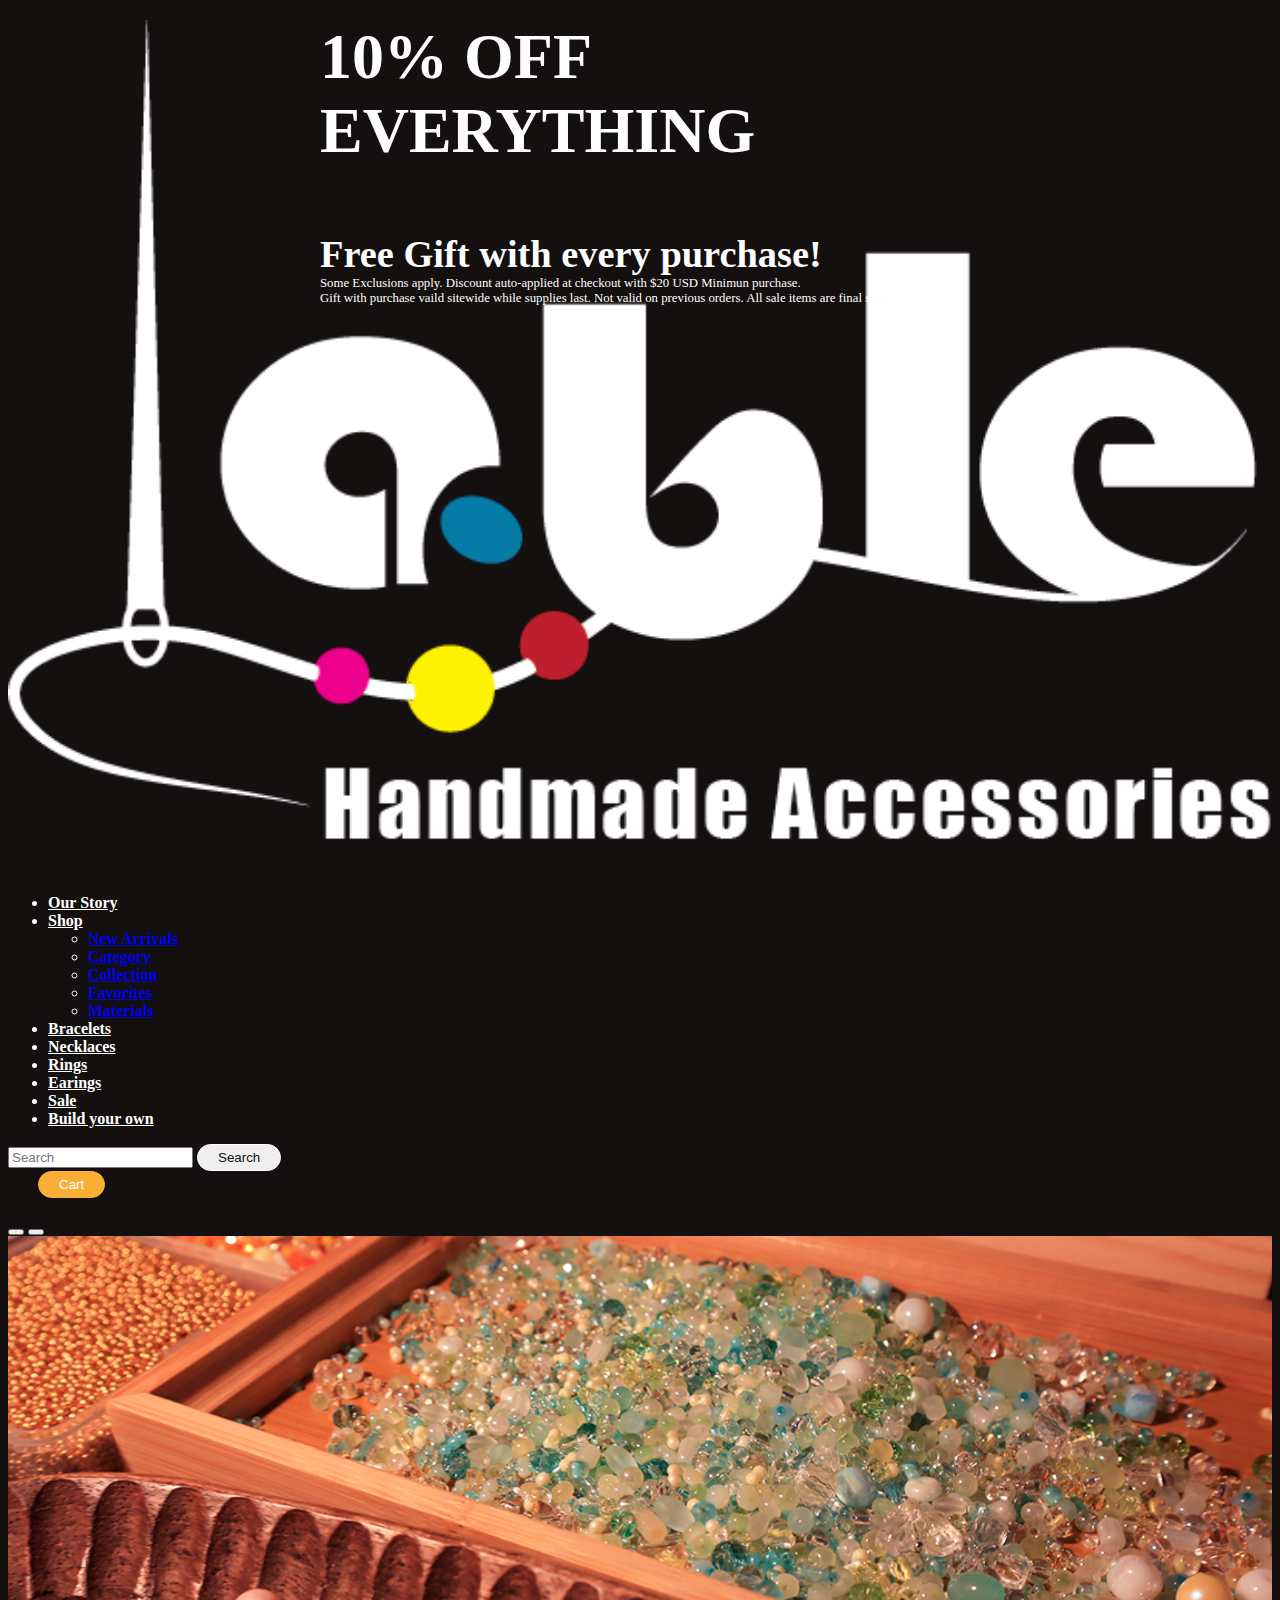
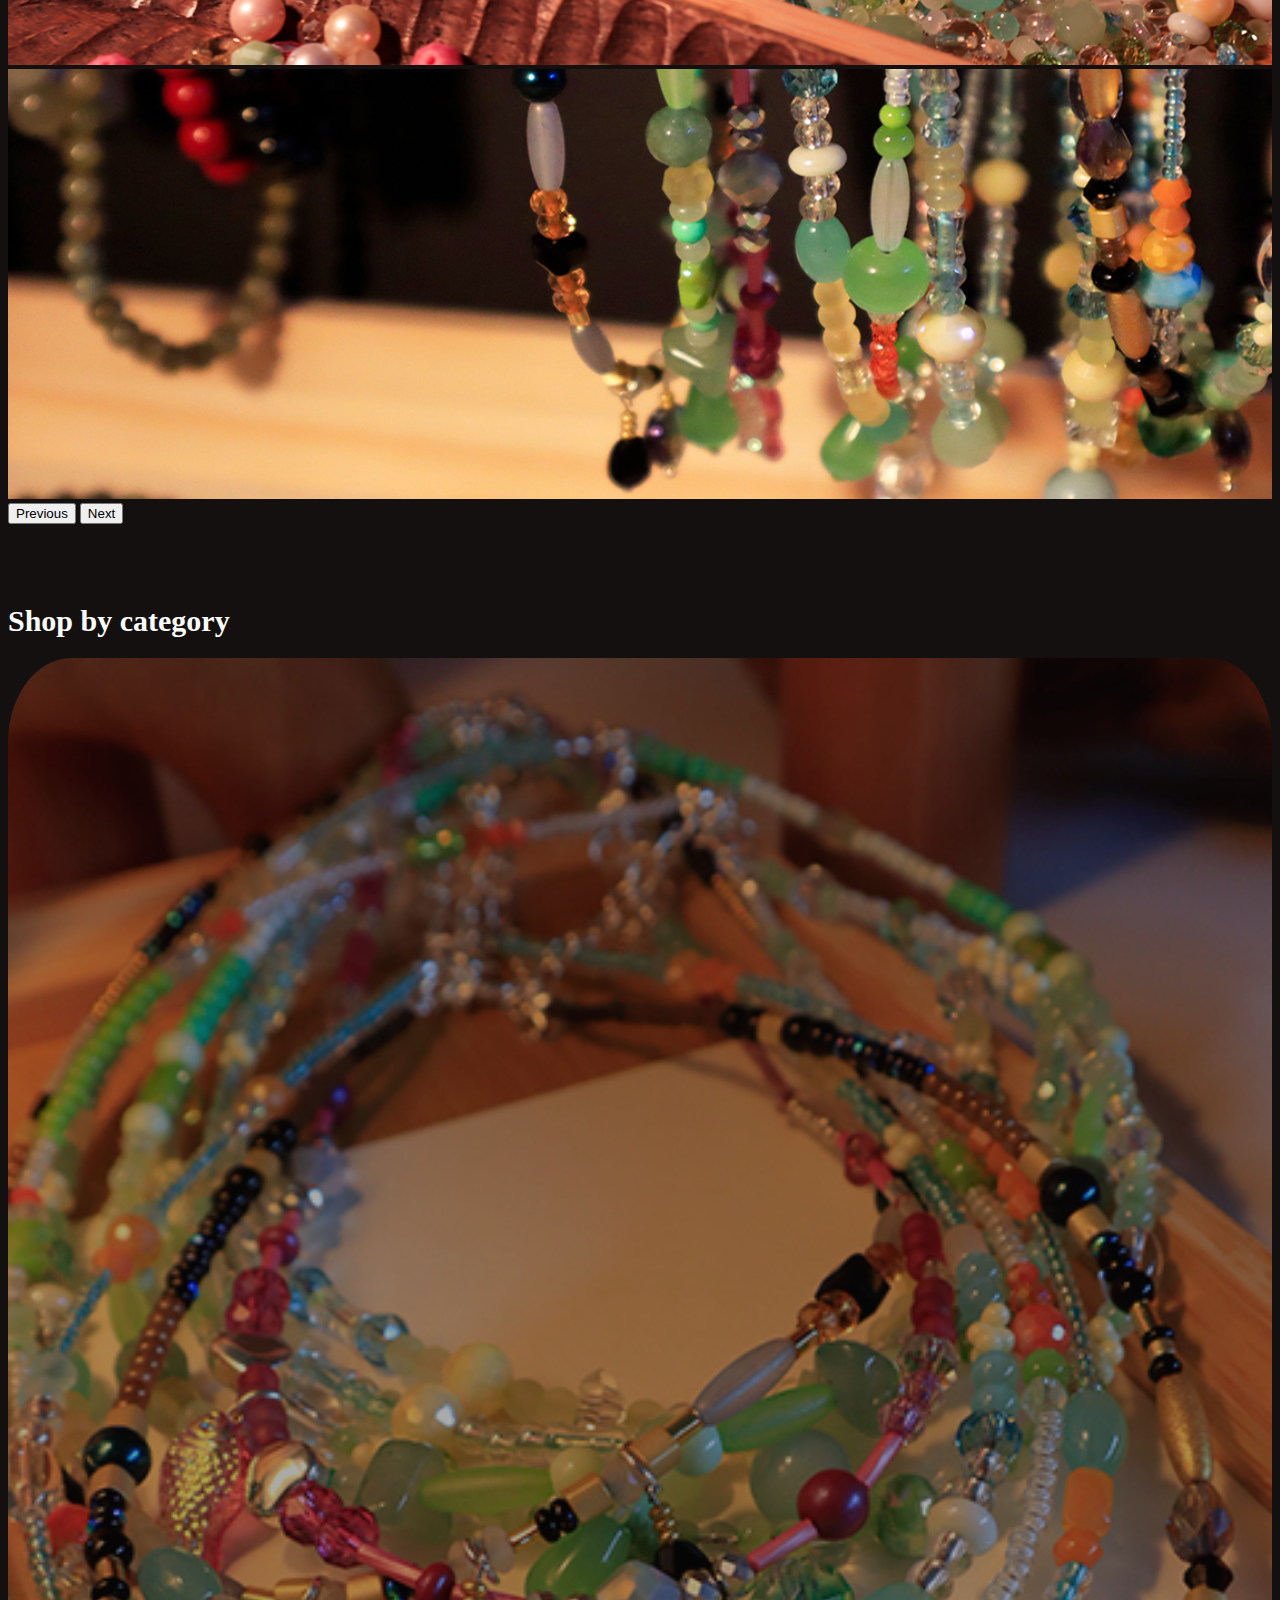
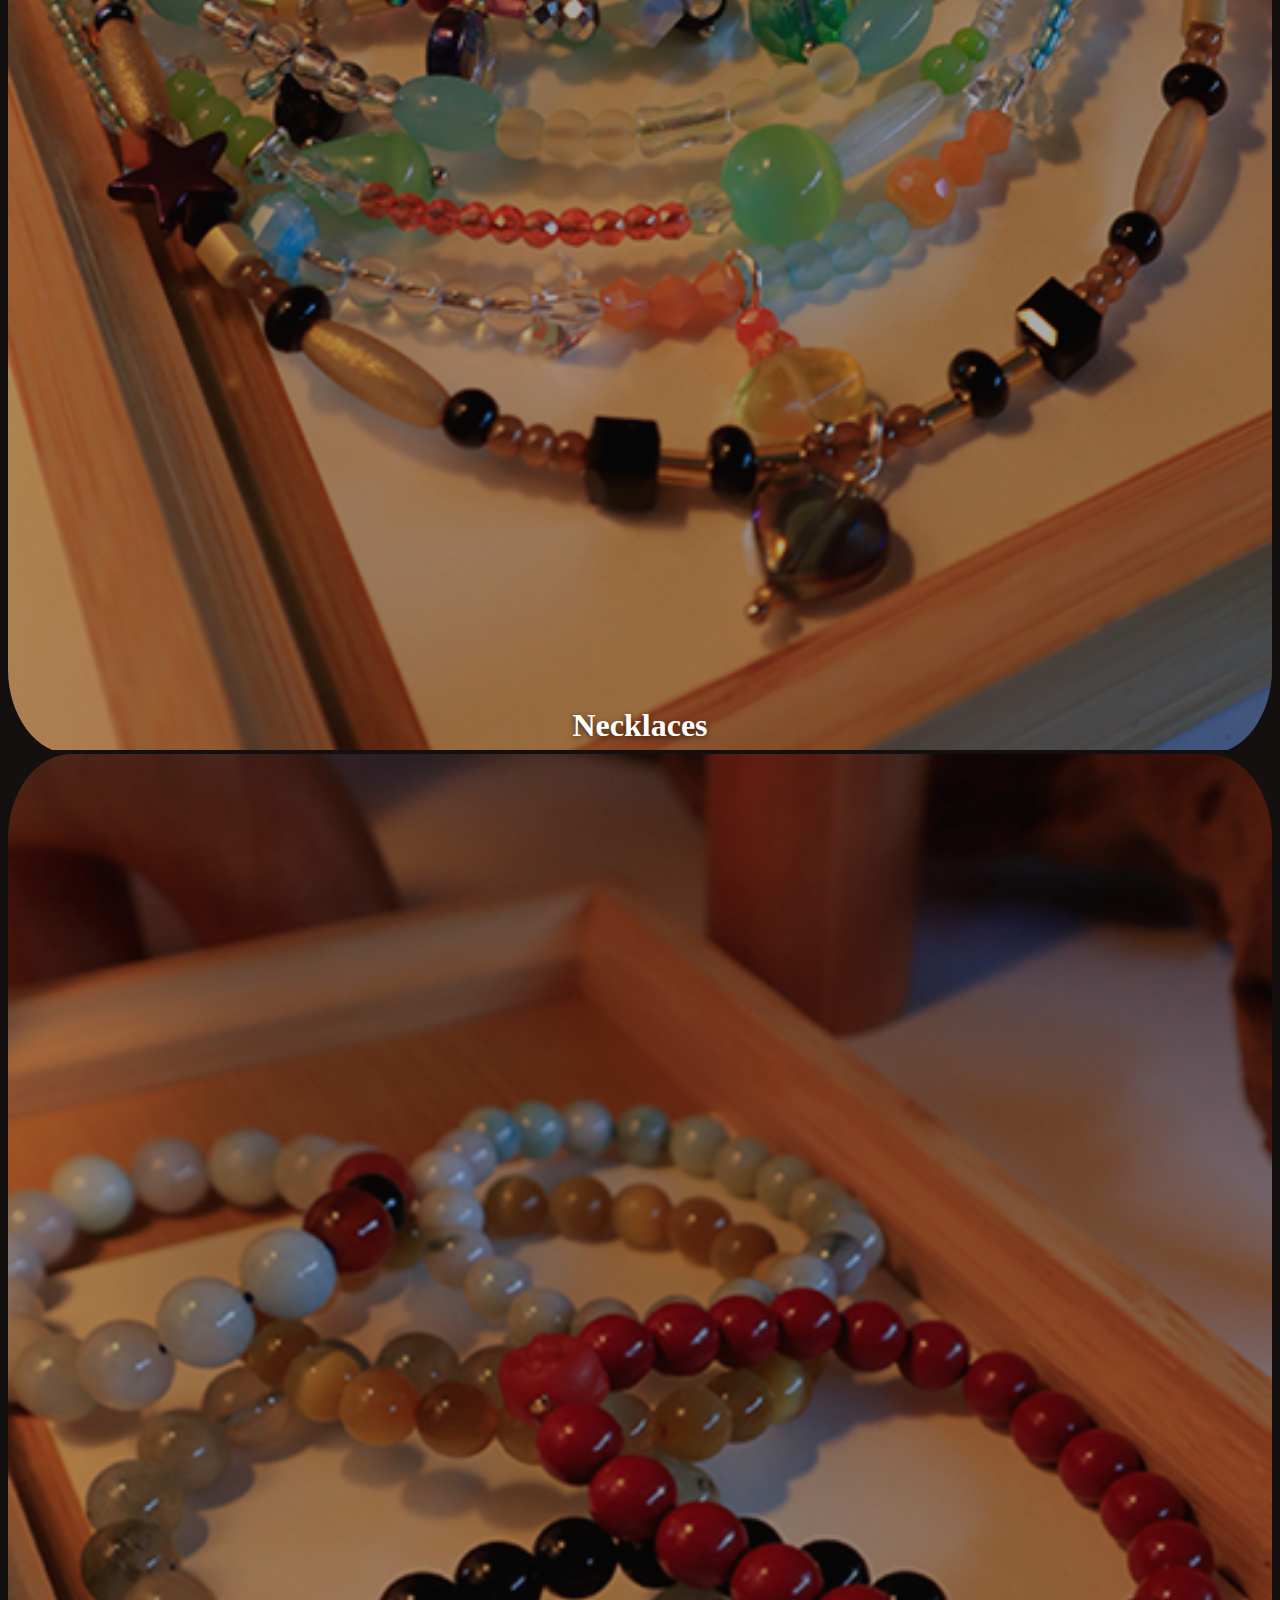
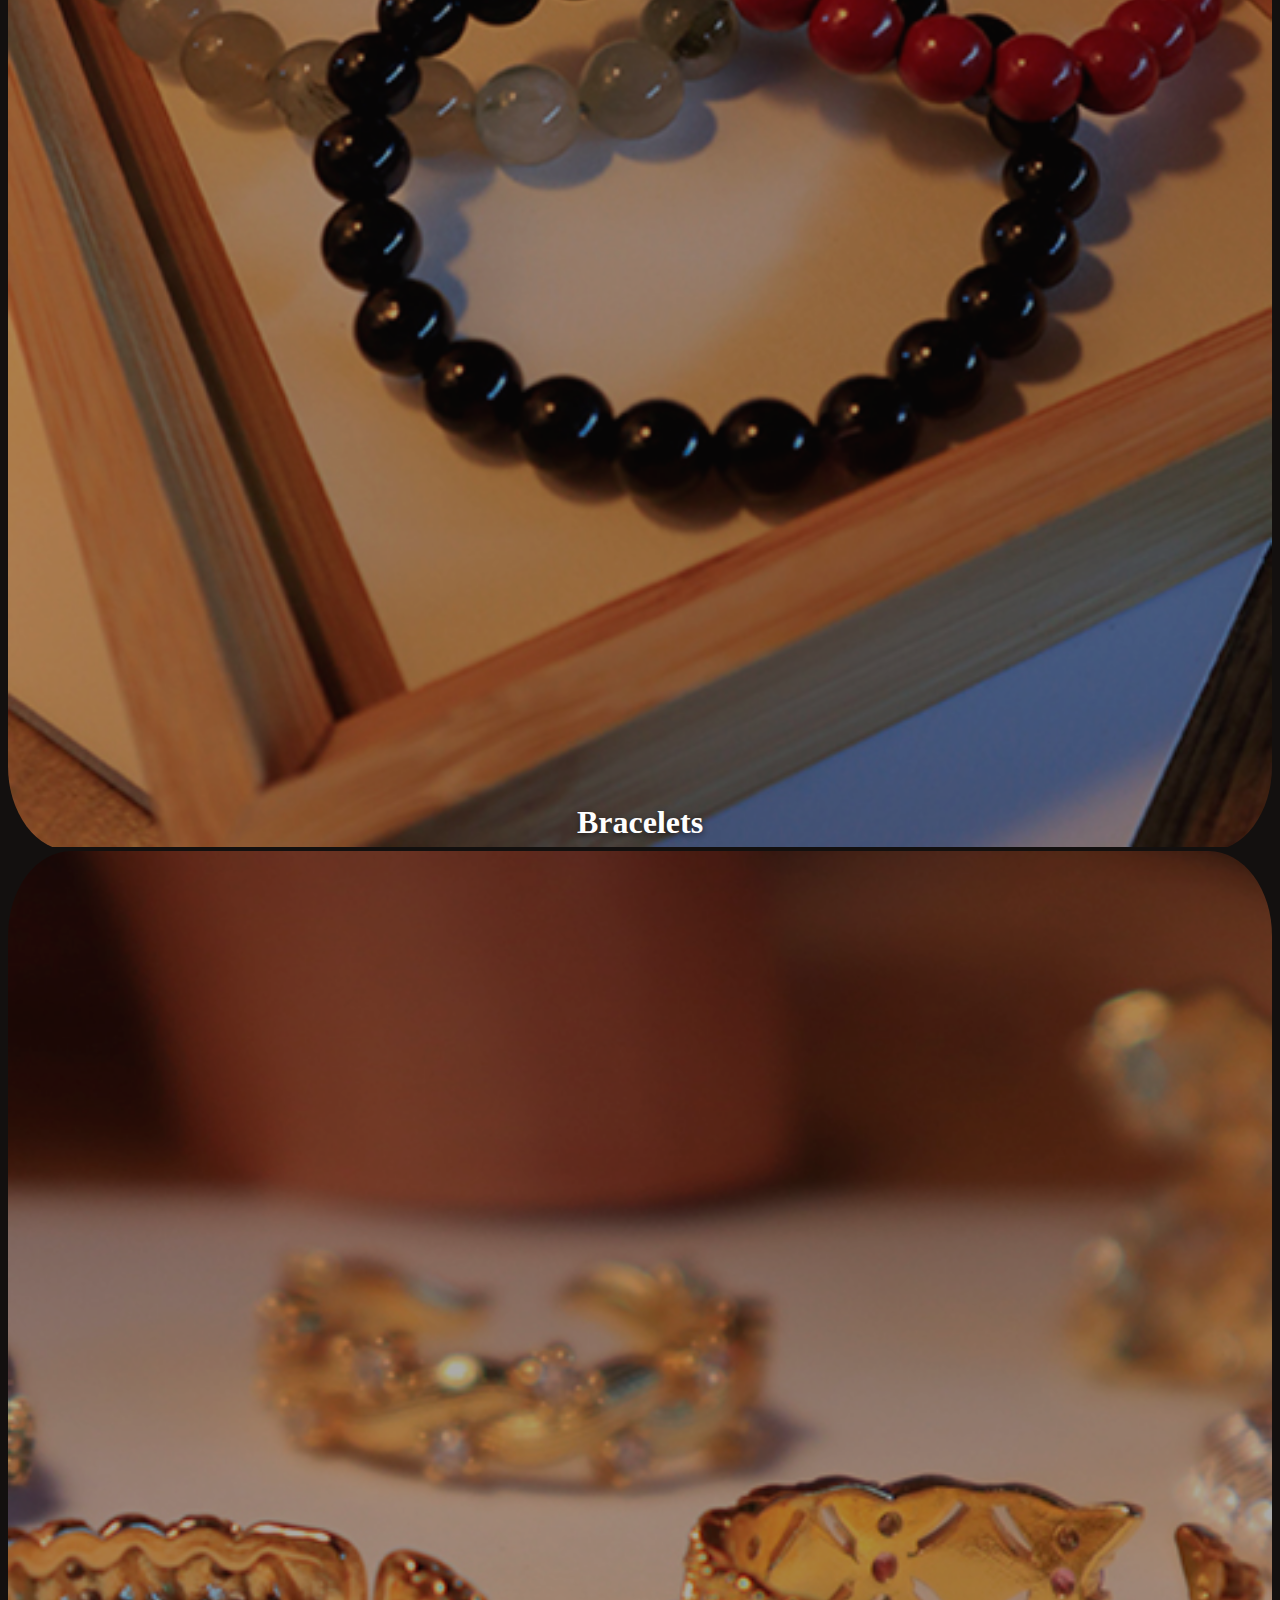
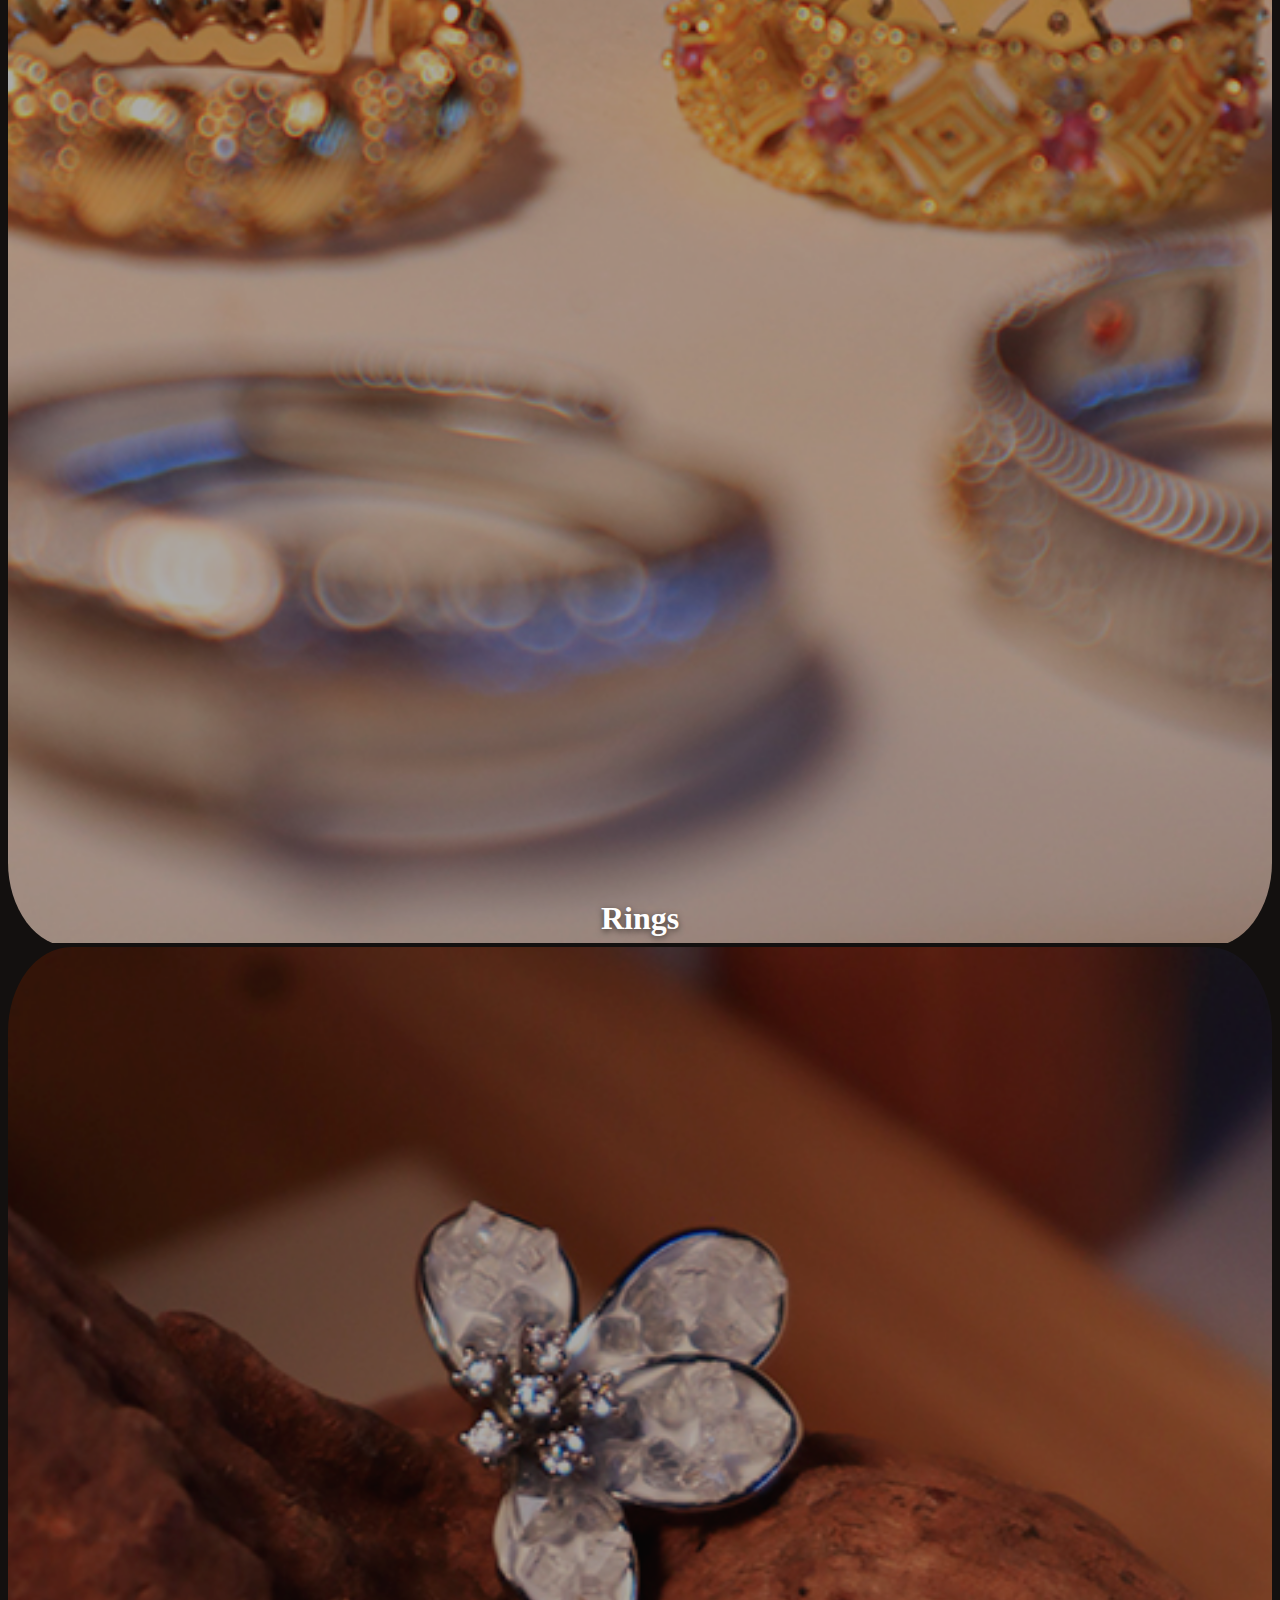
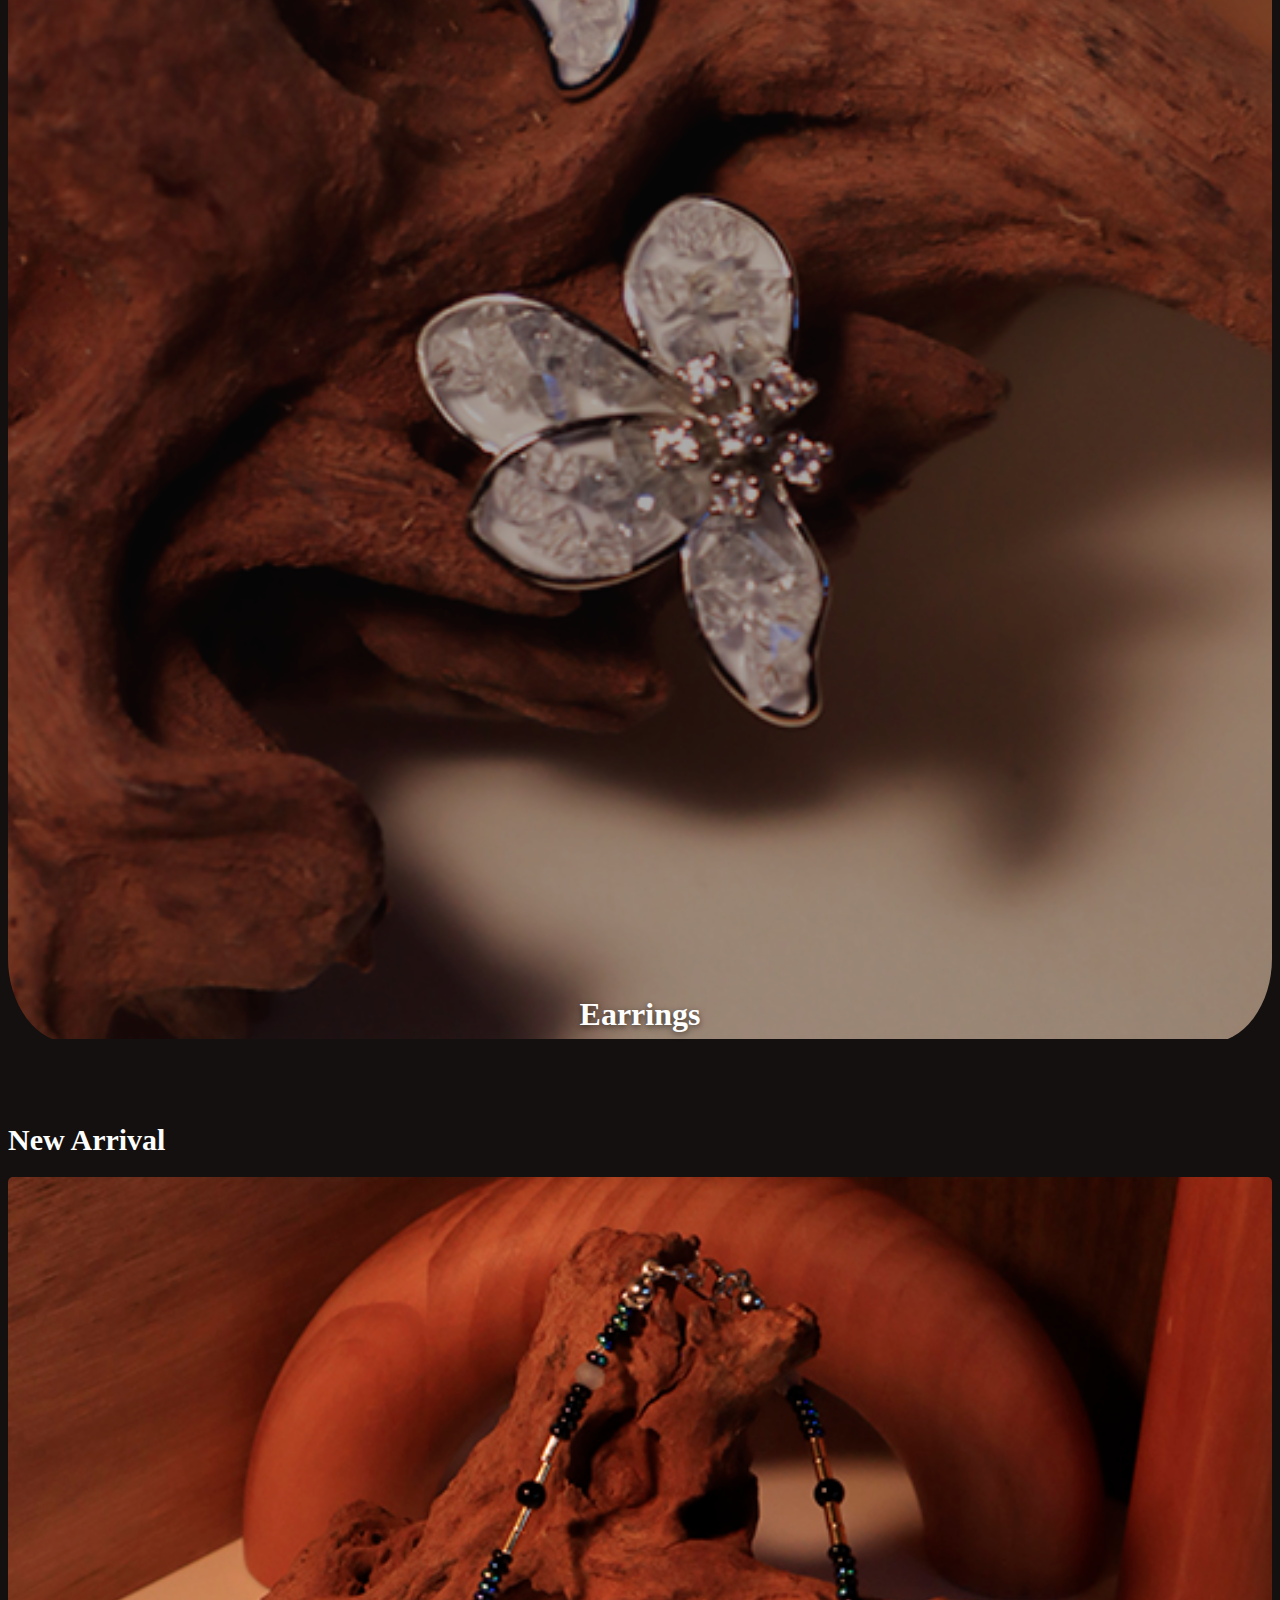
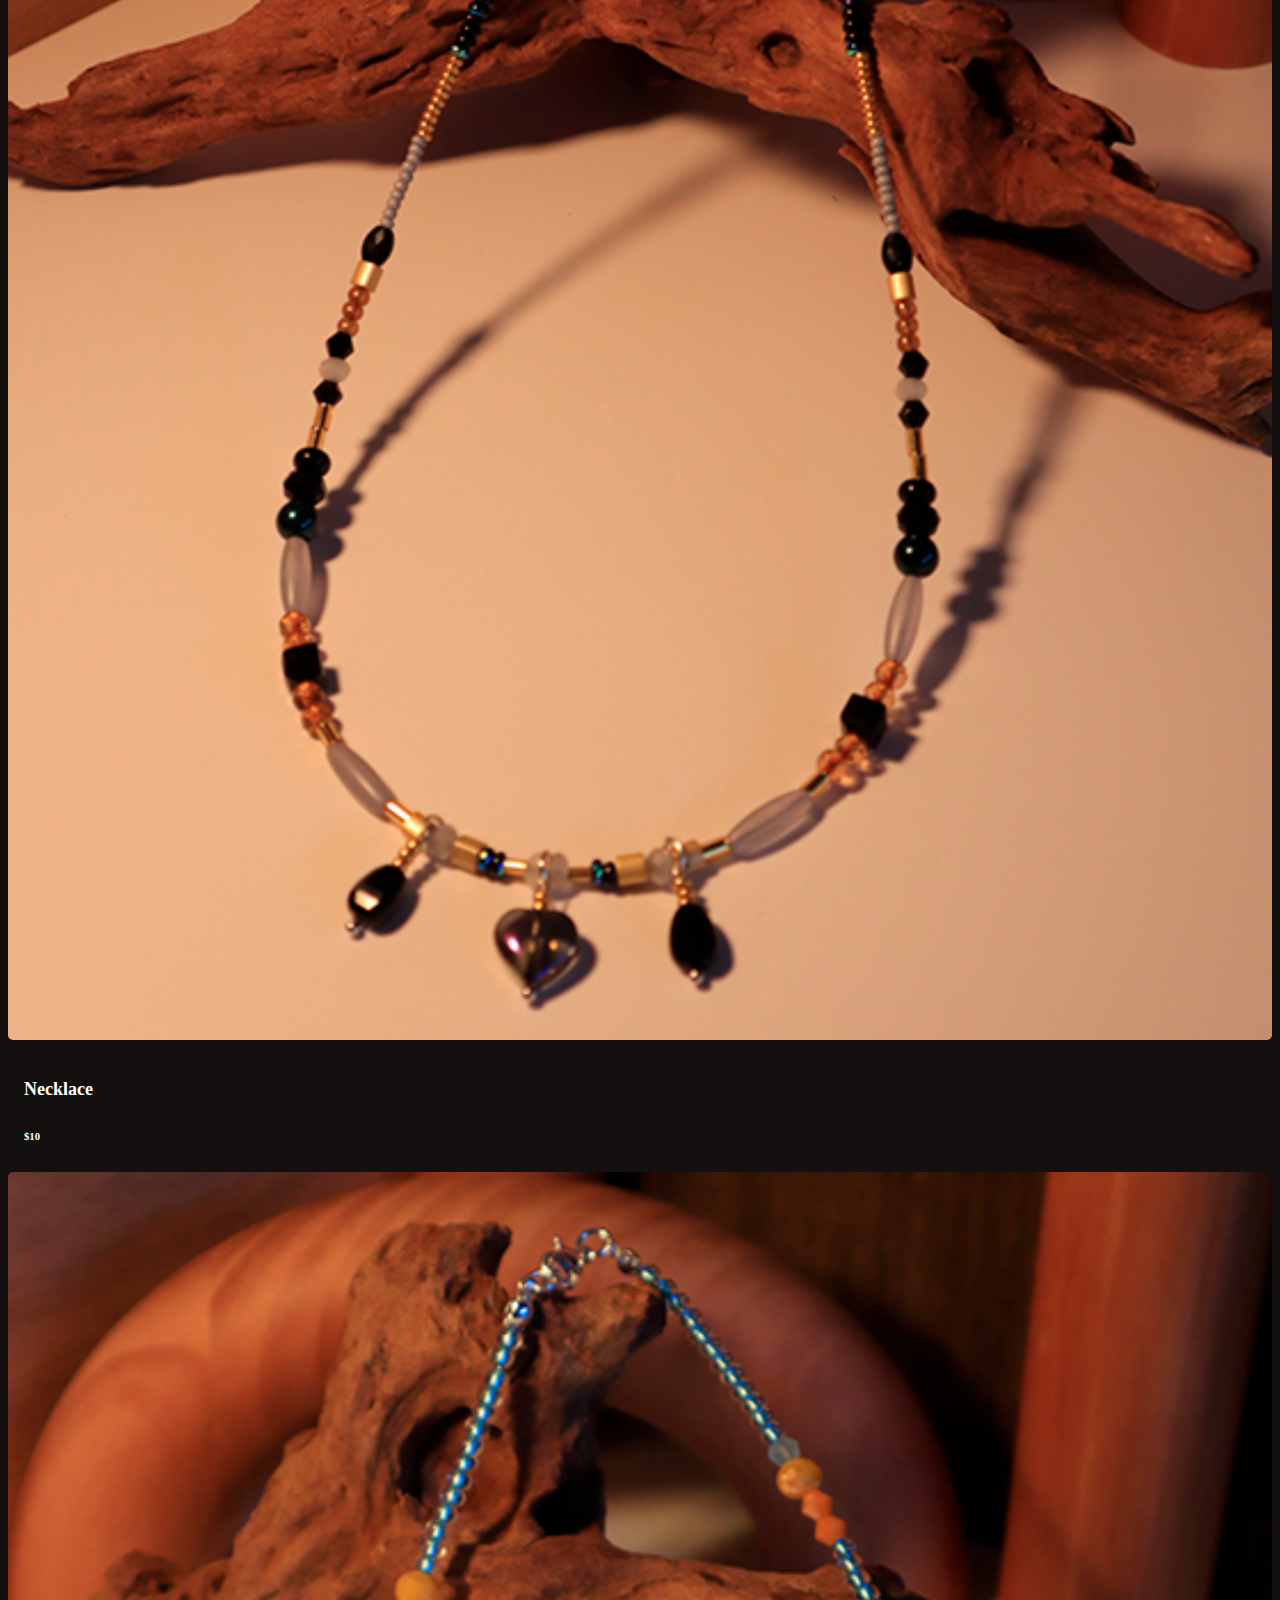
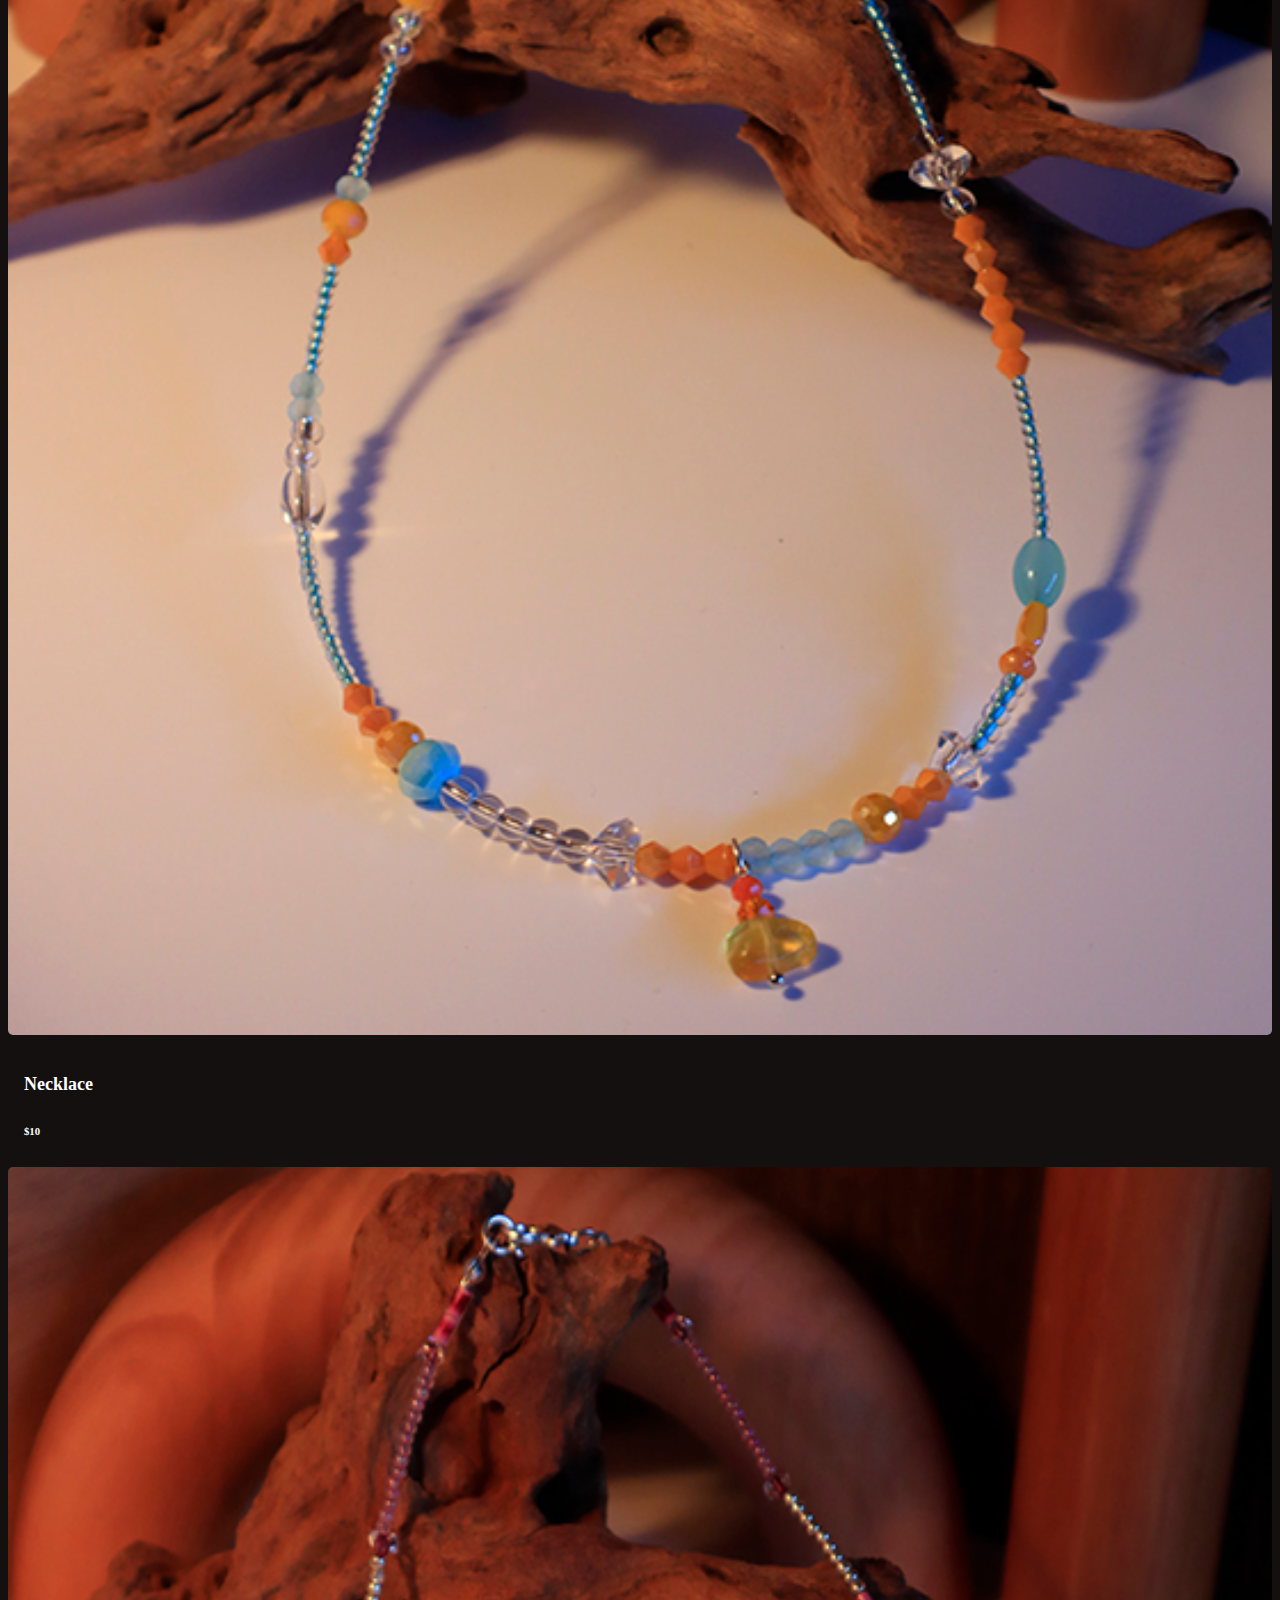
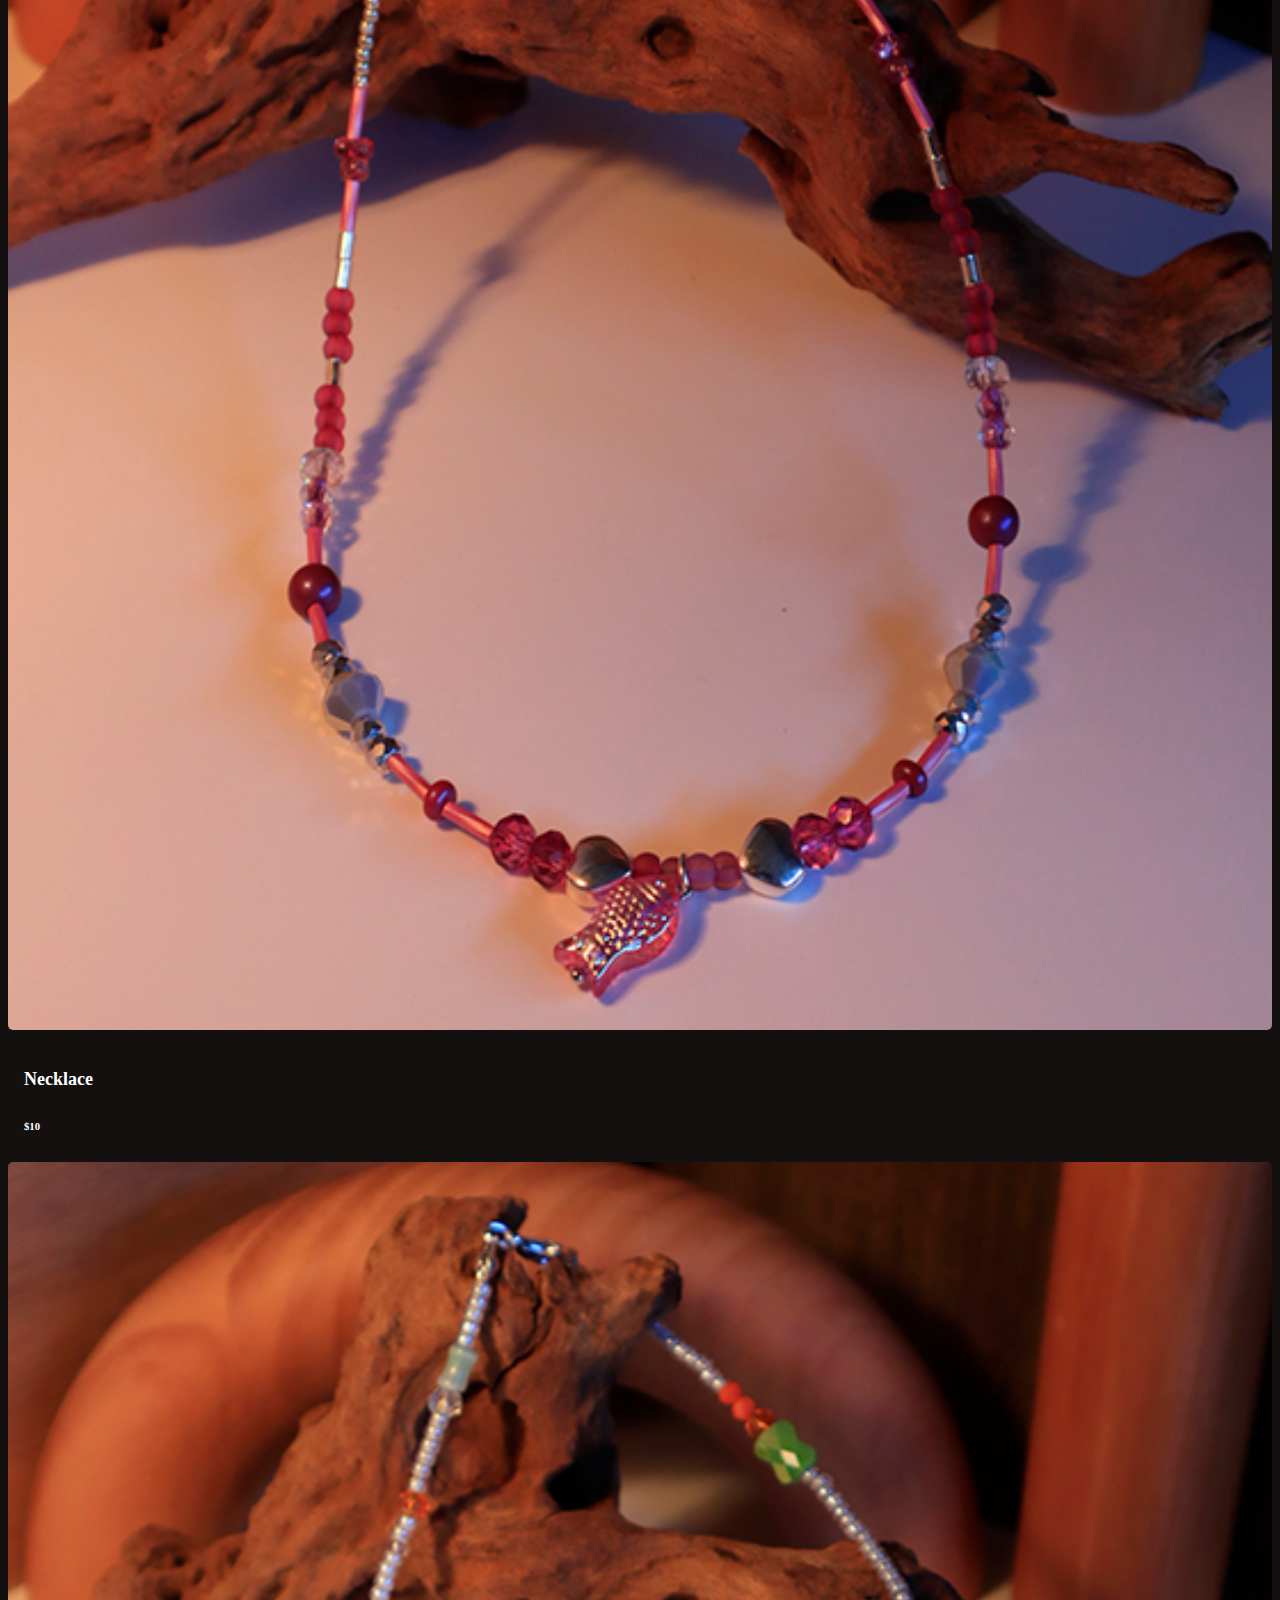
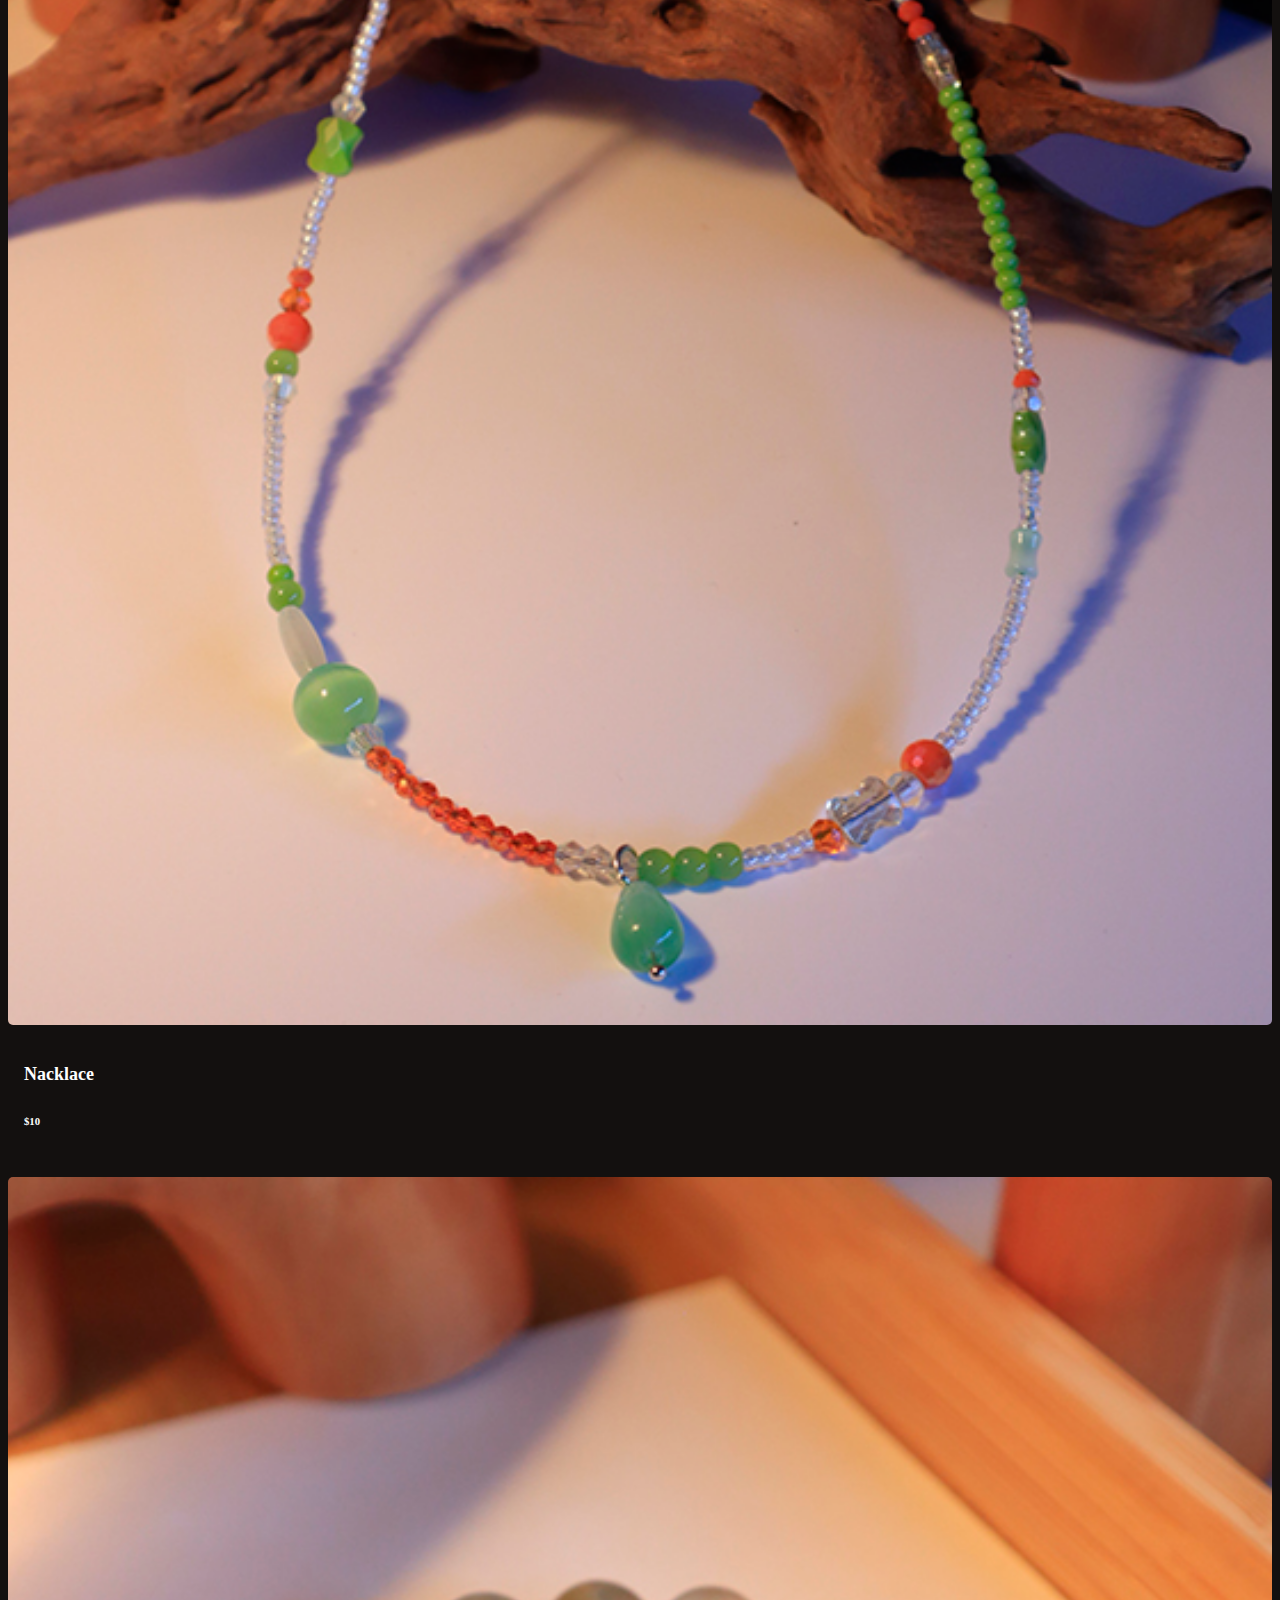
<file: Label_Web_App/Index.html>
<!doctype html>
<html lang="en">
<head>
    <meta charset="utf-8">
    <meta name="viewport" content="width=device-width, initial-scale=1">
    <title>Label: Home Page</title>
<!--link to bootstrap css-->
    <link href="https://cdn.jsdelivr.net/npm/bootstrap@5.3.8/dist/css/bootstrap.min.css" rel="stylesheet" integrity="sha384-sRIl4kxILFvY47J16cr9ZwB07vP4J8+LH7qKQnuqkuIAvNWLzeN8tE5YBujZqJLB" crossorigin="anonymous">
<!--link to my css-->  
    <link href="ccs/Untitled-3.css" rel="stylesheet" type="text/css">
     <script src="https://cdn.jsdelivr.net/npm/bootstrap@5.3.8/dist/js/bootstrap.bundle.min.js" integrity="sha384-FKyoEForCGlyvwx9Hj09JcYn3nv7wiPVlz7YYwJrWVcXK/BmnVDxM+D2scQbITxI" crossorigin="anonymous"></script>
</head>
  

  <body>
    <div class="container-fluid"><!--open of div container-->
      
      <div class="row"> <!-open of the row 1>
        <div class="offset-5 col-2 home-logo"><a href="Index.html"><img src="Image/logo.png" width="644" height="433" alt=""/></a></div>
      </div><!-close of the row 1>
     
      <div class="row nav-font"> <!-open of the row 2>
        <div class="col-sm-12">
          <nav class="navbar navbar-expand-lg">
            <div class="container-fluid">
              <div class="collapse navbar-collapse" id="navbarNavDropdown">
                <ul class="navbar-nav">
                  <li class="nav-item">
                    <a class="nav-link" aria-current="page" href="About.html">Our Story</a>
                  </li>
                  <li class="nav-item dropdown">
                    <a class="nav-link dropdown-toggle" href="#" role="button" data-bs-toggle="dropdown" aria-expanded="false">
                      Shop
                    </a>
                    <ul class="dropdown-menu">
                      <li><a class="dropdown-item" href="#">New Arrivals</a></li>
                      <li><a class="dropdown-item" href="#">Category</a></li>
                      <li><a class="dropdown-item" href="#">Collection</a></li>
                      <li><a class="dropdown-item" href="#">Favorites</a></li>
                      <li><a class="dropdown-item" href="#">Materials</a></li> 
                    </ul>
                  </li>
                  <li class="nav-item">
                    <a class="nav-link" href="#">Bracelets</a>
                  </li>
                  <li class="nav-item">
                    <a class="nav-link" href="Necklaces page.html">Necklaces</a>
                  </li>
                  <li class="nav-item">
                    <a class="nav-link" href="#">Rings</a>
                  </li>
                  <li class="nav-item">
                    <a class="nav-link" href="#">Earings</a>
                  </li>
                  <li class="nav-item">
                    <a class="nav-link" href="#">Sale</a>
                  </li>
                  <li class="nav-item">
                    <a class="nav-link" href="#">Build your own</a>
                  </li>            
                </ul>
              </div>
              <form class="d-flex" role="search">
                <input class="form-control me-2" type="search" placeholder="Search" aria-label="Search"/>
                <button class="nav-btn" id="search-btn" type="submit">Search</button>
              </form>
              <button class="nav-btn" id="cart-btn" type="submit"> Cart </button>
            </div>
          </nav>
        </div>
        
      </div><!-colse of the row 2>
      
      <div class="row"> <!-open of the row 3>
        <div class="col-sm-12">  
          <div id="carouselExampleIndicators" class="carousel slide">
            <div class="carousel-indicators">
              <button type="button" data-bs-target="#carouselExampleIndicators" data-bs-slide-to="0" class="active" aria-current="true" aria-label="Slide 1"></button>
              <button type="button" data-bs-target="#carouselExampleIndicators" data-bs-slide-to="1" aria-label="Slide 2"></button>
            </div>
            <div class="carousel-inner">
              <div class="carousel-item active"><img src="Image/_MG_2157 copy.jpg" width="1136" height="386" alt=""/></div>
              <div class="carousel-item"><img src="Image/_MG_2177 copy.jpg" width="1136" height="386" alt=""/></div>
            </div>
            <div class="carousel-text">
              <div class="carousel-text-1">10% OFF EVERYTHING</div>
              <div class="carousel-text-2"> Free Gift with every purchase! </div>
              <div class="carousel-text-3"> Some Exclusions apply. Discount auto-applied at checkout with $20 USD Minimun purchase. 
                <br> Gift with purchase vaild sitewide while supplies last. Not valid on previous orders. All sale items are final sale. 
              </div>
            </div>

            <button class="carousel-control-prev" type="button" data-bs-target="#carouselExampleIndicators" data-bs-slide="prev">
              <span class="carousel-control-prev-icon" aria-hidden="true"></span>
              <span class="visually-hidden">Previous</span>
            </button>
            <button class="carousel-control-next" type="button" data-bs-target="#carouselExampleIndicators" data-bs-slide="next">
              <span class="carousel-control-next-icon" aria-hidden="true"></span>
              <span class="visually-hidden">Next</span>
            </button>
          </div> 
        </div>  
      </div><!-close of the row 3>
      
      <div class="row nav-font-1 section"><!-open of the row 4>
        <div class="col-12"> Shop by category </div>
      </div><!-close of the row 4>
      
      <div class="row"><!-- open of row 5 -->
        <div class="col-sm-3 category-container">
          <a class="category-link" href="Necklaces page.html">
            <img src="Image/_MG_2241 copy.jpg" class="img-fluid rounded" alt="Necklaces"/> 
          </a>
          <div class="category-text">Necklaces</div>
        </div>
        <div class="col-sm-3 category-container">
          <img src="Image/_MG_2242 copy.jpg" class="img-fluid rounded" alt="Bracelets"/> 
          <div class="category-text">Bracelets</div>
        </div>
        <div class="col-sm-3 category-container">
          <img src="Image/_MG_2314 copy.jpg" class="img-fluid rounded" alt="Rings"/> 
          <div class="category-text">Rings</div>
        </div>
        <div class="col-sm-3 category-container">
          <img src="Image/_MG_2279 copy.jpg" class="img-fluid rounded" alt="Earrings"/> 
          <div class="category-text">Earrings</div>
        </div>
      </div><!-- close of row 5 -->
      
      <div class="row nav-font-1 section"><!--open of new arrival nav-->
        <div class="col-12"> New Arrival </div>
      </div><!--close of new arrival-->
      
      <div id="carouselExample" class="carousel slide new-arrival-container">
        <div class="carousel-inner">
          <div class="carousel-item active">
            <div class="row new-arrival"><!--open of new arrival list-->
              <div class="col-sm-3 item-1">
                <div class="card">
                  <img src="Image/_MG_2205 copy.jpg" class="new-arrival-img" width="553" height="640" alt=""/>
                    <div class="card-body">
                      <h5 class="card-title">Necklace</h5>
                        <h6 class="card-price">$10</h6>
                        <a href="#"></a>
                    </div>
                </div>
              </div>
              <div class="col-sm-3 item-2">
                <div class="card">
                  <img src="Image/_MG_2208 copy.jpg" class="new-arrival-img" width="553" height="640" alt=""/>
                    <div class="card-body">
                      <h5 class="card-title">Necklace</h5>
                        <h6 class="card-price">$10</h6>
                        <a href="#"></a>
                    </div>
                </div>
              </div>        
              <div class="col-sm-3 item-3">
                <div class="card">
                  <img src="Image/_MG_2210 copy.jpg" class="new-arrival-img" width="553" height="640" alt=""/>
                    <div class="card-body">
                      <h5 class="card-title">Necklace</h5>
                        <h6 class="card-price">$10</h6>
                        <a href="#"></a>
                    </div>
                </div>
              </div>
              <div class="col-sm-3 item-4">
                <div class="card">
                  <img src="Image/_MG_2211 copy.jpg" class="new-arrival-img" width="553" height="640" alt=""/>
                    <div class="card-body">
                      <h5 class="card-title">Nacklace</h5>
                        <h6 class="card-price">$10</h6>
                        <a href="#"></a>
                    </div>
                </div>
              </div>
            </div><!--close of new arrival list--> 
          </div>
          
          <div class="carousel-item">
            <div class="row new-arrival"><!--open of new arrival list-->
              <div class="col-sm-3 item-1">
                <div class="card">
                 <img src="Image/_MG_2235 copy.jpg" class="new-arrival-img" width="553" height="640" alt=""/>
                    <div class="card-body">
                      <h5 class="card-title">Bracelet</h5>
                        <h6 class="card-price">$15</h6>
                        <a href="#"></a>
                    </div>
                </div>
              </div>
              <div class="col-sm-3 item-2">
                <div class="card">
                 <img src="Image/_MG_2236 copy.jpg" class="new-arrival-img" width="553" height="640" alt=""/>
                    <div class="card-body">
                      <h5 class="card-title">Bracelet</h5>
                        <h6 class="card-price">$15</h6>
                        <a href="#"></a>
                    </div>
                </div>
              </div>        
              <div class="col-sm-3 item-3">
                <div class="card">
                  <img src="Image/_MG_2237 copy.jpg" class="new-arrival-img" width="553" height="640" alt=""/>
                    <div class="card-body">
                      <h5 class="card-title">Bracelet</h5>
                        <h6 class="card-price">$15</h6>
                        <a href="#"></a>
                    </div>
                </div>
              </div>
              <div class="col-sm-3 item-4">
                <div class="card">
                  <img src="Image/_MG_2238 copy.jpg" class="new-arrival-img" width="553" height="640" alt=""/>
                    <div class="card-body">
                      <h5 class="card-title">Bracelet</h5>
                        <h6 class="card-price">$15</h6>
                        <a href="#"></a>
                    </div>
                </div>
              </div>
            </div><!--close of new arrival list-->
          </div>
          
          <div class="carousel-item">
            <div class="row new-arrival"><!--open of new arrival list-->
              <div class="col-sm-3 item-1">
                <div class="card">
                 <img src="Image/_MG_2268 copy.jpg" class="new-arrival-img" width="553" height="640" alt=""/>
                    <div class="card-body">
                      <h5 class="card-title">Bracelet</h5>
                        <h6 class="card-price">$20</h6>
                        <a href="#"></a>
                    </div>
                </div>
              </div>
              <div class="col-sm-3 item-2">
                <div class="card">
                  <img src="Image/_MG_2273 copy.jpg" class="new-arrival-img" width="553" height="640" alt=""/>
                    <div class="card-body">
                      <h5 class="card-title">Bracelet</h5>
                        <h6 class="card-price">$15</h6>
                        <a href="#"></a>
                    </div>
                </div>
              </div>        
              <div class="col-sm-3 item-3">
                <div class="card">
                  <img src="Image/_MG_2279 copy1.jpg" class="new-arrival-img" width="553" height="640" alt=""/>
                    <div class="card-body">
                      <h5 class="card-title">Earings</h5>
                        <h6 class="card-price">$20</h6>
                        <a href="#"></a>
                    </div>
                </div>
              </div>
              <div class="col-sm-3 item-4">
                <div class="card">
                <img src="Image/_MG_2292 copy.jpg" class="new-arrival-img" width="553" height="640" alt=""/>
                    <div class="card-body">
                      <h5 class="card-title">Ring</h5>
                        <h6 class="card-price">$20</h6>
                        <a href="#"></a>
                    </div>
                </div>
              </div>
            </div><!--close of new arrival list-->
          </div>
        </div>
        
        <button class="carousel-control-prev new-arrival-btn-prev" type="button" data-bs-target="#carouselExample" data-bs-slide="prev">
          <span class="carousel-control-prev-icon" aria-hidden="true"></span>
          <span class="visually-hidden">Previous</span>
        </button>
        <button class="carousel-control-next new-arrival-btn-next" type="button" data-bs-target="#carouselExample" data-bs-slide="next">
          <span class="carousel-control-next-icon" aria-hidden="true"></span>
          <span class="visually-hidden">Next</span>
        </button>
      </div>
      
      

      <div class="row build section"><!-open of the row 6>
        <div class="col-sm-6"><img src="Image/_MG_2169 copy.jpg" width="960" height="640" alt=""/> </div>
        <div class="col-sm-6 buildtext">
          <div class="buildtext-1">Build Your Own</div>
          <div class="buildtext-2">Choose from our materials and craft jewelry that tells your story.</div>
          <button class="build-btn">Shop</button>
        </div>
      </div><!-close of the row 6>
    
      <div class="row story"><!-open of the row 7>
        <div class="col-sm-6 story-text">
          <div class="story-text-1">Our Story</div>
          <div class="story-text-2">We love turning everyday materials into jewelry that sparks joy. With affordable pieces and a DIY spirit, we make it easy for you to express yourself—without limits, without rules, just creativity.</div>
          <a href="About.html"><button class="story-btn">Read More</button></a>
        </div>
       <div class="col-sm-6"><img src="Image/_MG_2181 copy.jpg" width="960" height="640" alt=""/></div>
      </div><!-close of the row 7>

        
      <div class="row footer section"><!-open of the row 8>
        <div class="col-sm-12">
          <div class="row-1 footer-logo"><img src="Image/logo.png" width="635" height="437" alt=""/> </div>
          <div class="row footer-text">
            <div class="col-sm-4">
              <div class="footer-category">Contact Us</div>
               <ul>
                <li class="contact-item">
                  <img src="Image/google-maps (1).png" width="512" height="512" alt=""/> <a> Pomona, CA </a>
                </li>
                <li class="contact-item">
                 <img src="Image/email (1).png" width="512" height="512" alt=""/> <a>label.accessories@gmail.com</a>
                </li>
                <li class="contact-item">
                 <img src="Image/facebook (1).png" width="512" height="512" alt="" class="contact-icon"/> <img src="Image/instagram (1).png" width="512" height="512" alt="" class="contact-icon"/><img src="Image/tiktok.png" width="512" height="512" alt="" class="contact-icon"/><img src="Image/pinterest-logo.png" width="512" height="512" alt="" class="contact-icon"/>
                 </li>
              </ul>
            </div>
            <div class="col-sm-2">
              <div class="footer-category">Shop</div>
              <ul>
                <li>
                  <a>New Arrivals</a>
                </li>
                <li>
                  <a>Best Seller</a>
                </li>
                 <li>
                  <a>Sale</a>
                </li>
                <li>
                  <a>Build your own</a>
                </li>
              </ul>
            </div>
            <div class="col-sm-2">
            <div class="footer-category">Brand</div>
              <ul>
                <li>
                  <a>Brand Story </a>
                </li>
                <li>
                  <a>Mission&Values</a>
                </li>
                 <li>
                  <a>Materials</a>
                </li>
                <li>
                  <a>Team/Maker's Note</a>
                </li>
              </ul>
            </div>  
            <div class="col-sm-2">
            <div class="footer-category">Help</div>
              <ul>
                <li>
                  <a>Halp&FAQ </a>
                </li>
                <li>
                  <a>Track My Order</a>
                </li>
                 <li>
                  <a>Returns&Exchanges</a>
                </li>
                <li>
                  <a>Jewelry Care</a>
                </li>
              </ul>
            </div>
            <div class="col-sm-2">
            <div class="footer-category">More Info</div>
              <ul>
                <li>
                  <a>Privacy Policy </a>
                </li>
                <li>
                  <a class="term-link" href="Terms.html">Terms of Use</a>
                </li>
                 <li>
                  <a>Disclaimer</a>
                </li>
                <li>
                  <a>Legal</a>
                </li>
                <li>
                  <a>Do Not Sell My Information</a>
                </li>
              </ul>
            </div>
          </div>
        </div>   
      </div><!-close of the row 8>
      
    </div><!-close of the container> 
    
    
    
  </body>
</html>
</file>
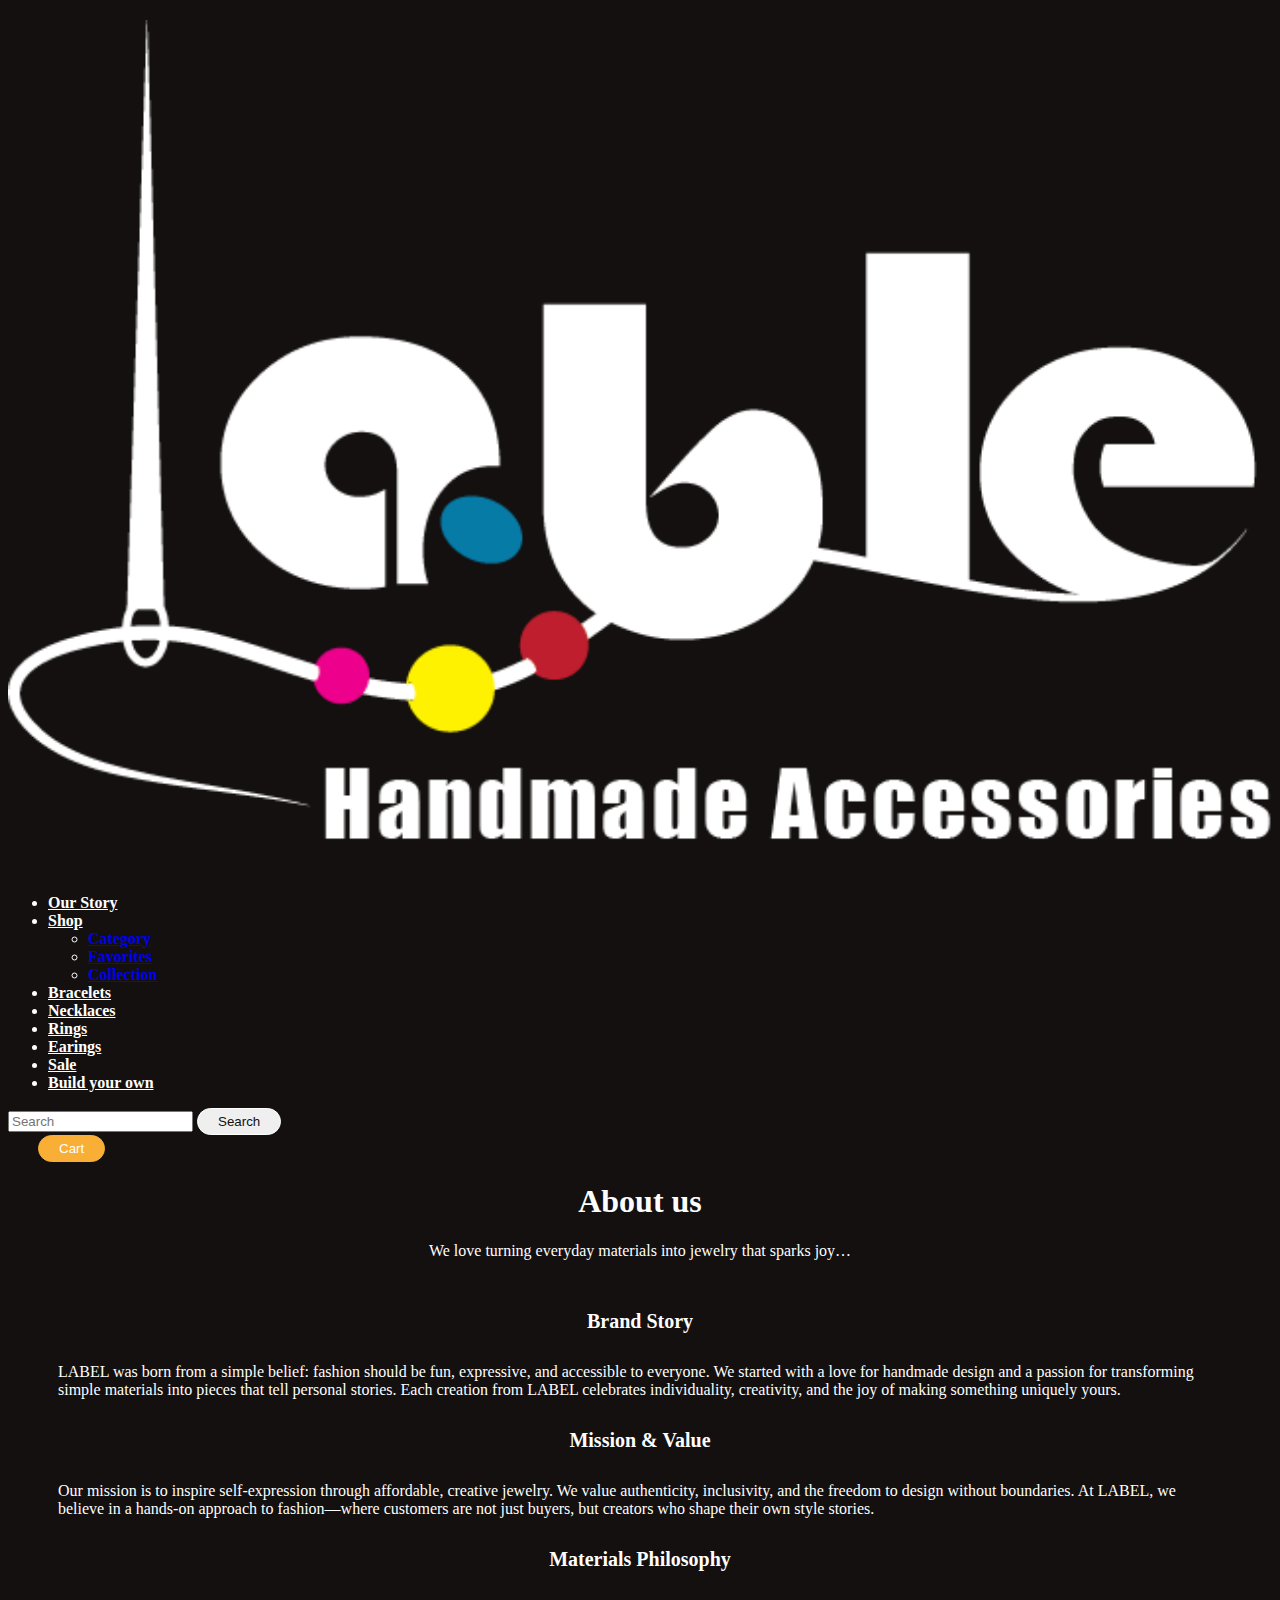
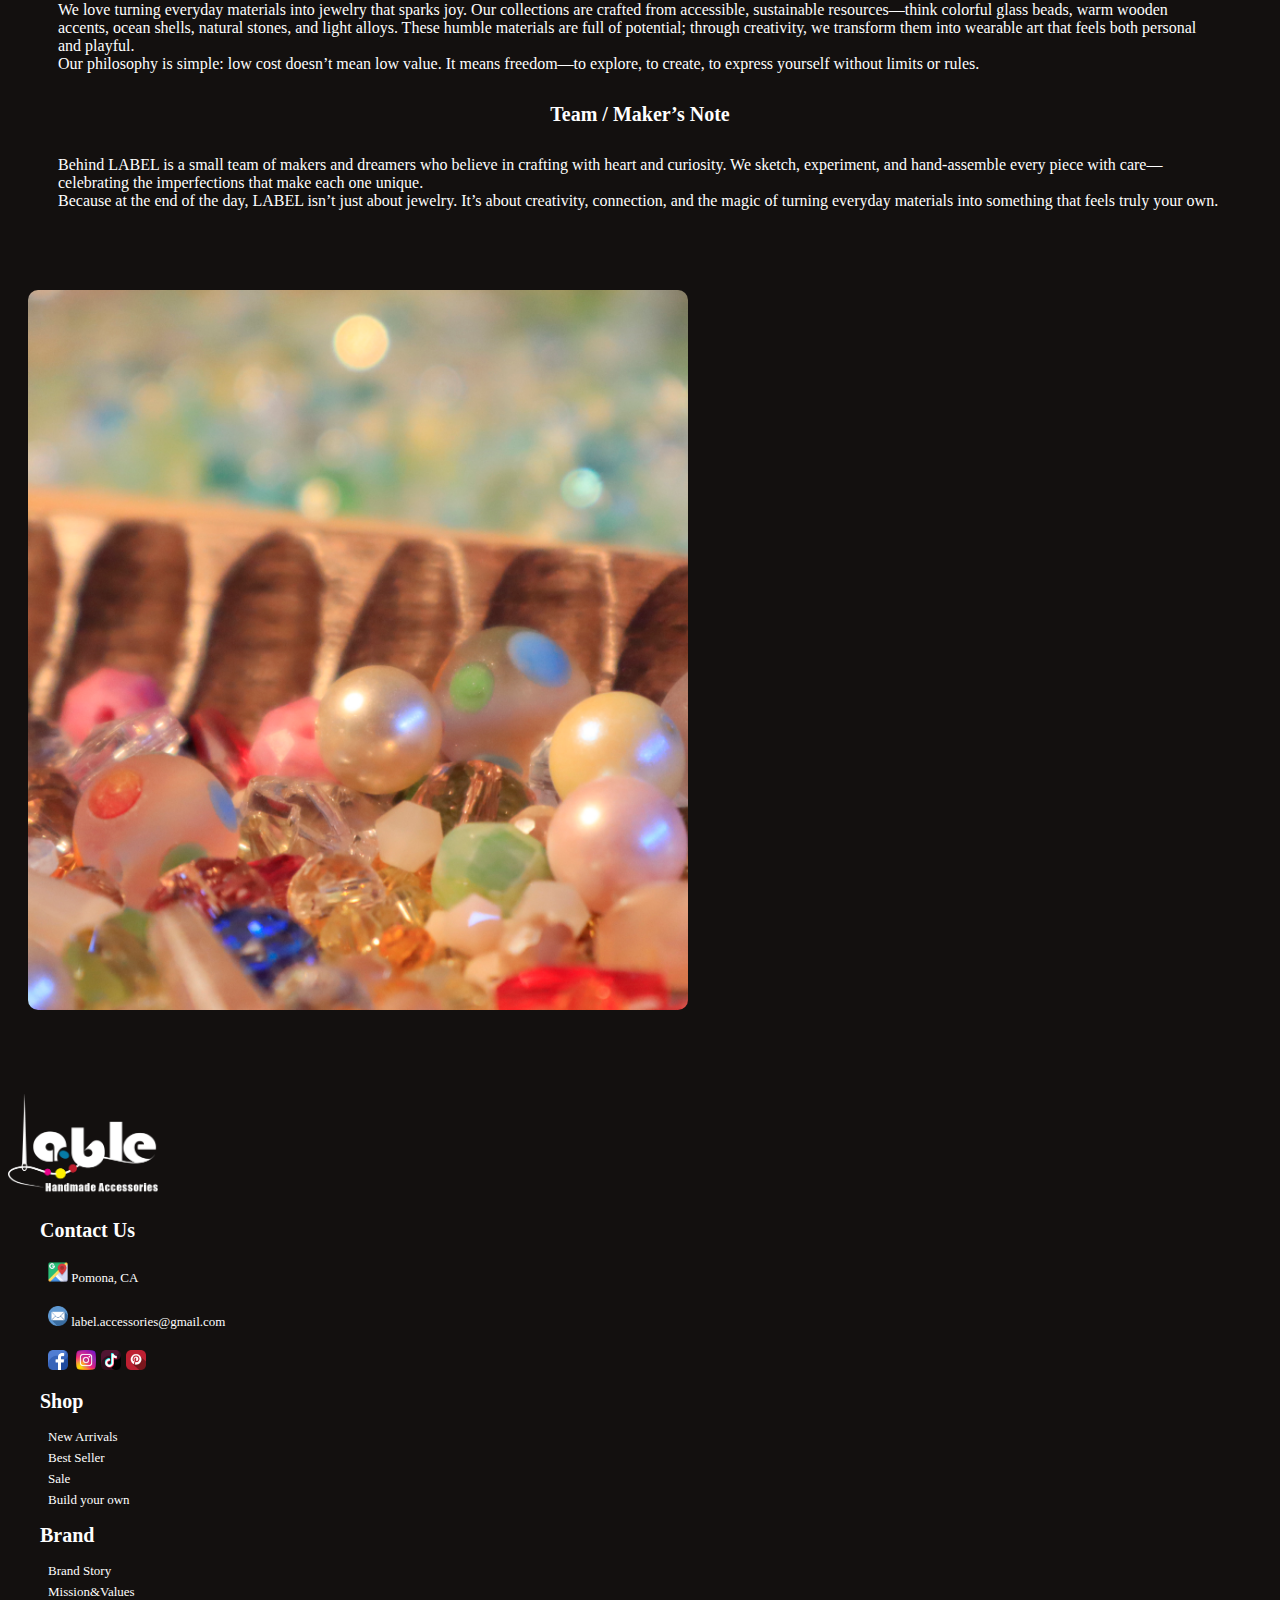
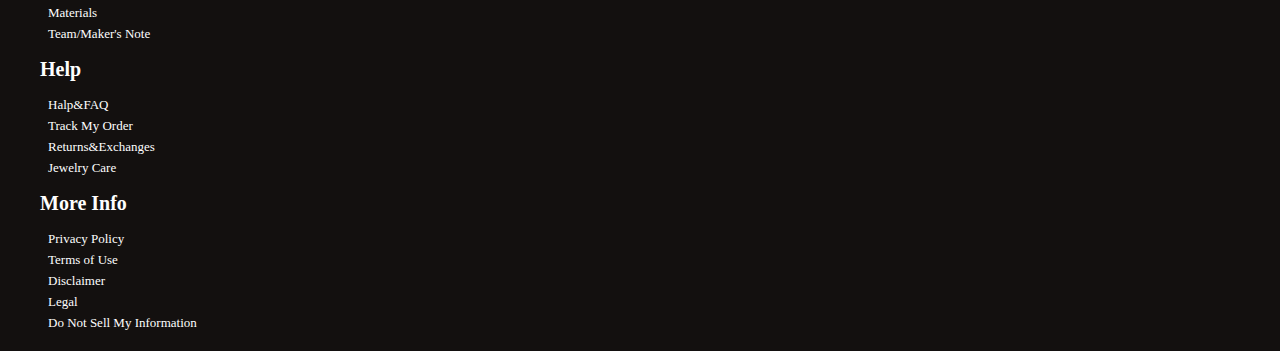
<file: Label_Web_App/About.html>
<!doctype html>
<html>
<head>
<meta charset="utf-8">
<title>Label: About us</title>
 <link href="https://cdn.jsdelivr.net/npm/bootstrap@5.3.8/dist/css/bootstrap.min.css" rel="stylesheet" integrity="sha384-sRIl4kxILFvY47J16cr9ZwB07vP4J8+LH7qKQnuqkuIAvNWLzeN8tE5YBujZqJLB" crossorigin="anonymous">
<!--link to my css-->  
<link href="ccs/Untitled-3.css" rel="stylesheet" type="text/css">
<script src="https://cdn.jsdelivr.net/npm/bootstrap@5.3.8/dist/js/bootstrap.bundle.min.js" integrity="sha384-FKyoEForCGlyvwx9Hj09JcYn3nv7wiPVlz7YYwJrWVcXK/BmnVDxM+D2scQbITxI" crossorigin="anonymous"></script>     
</head>

<body>
<div class="container-fluid"><!--open of div container-->
      
      <div class="row"> <!-open of the row 1>
        <div class="offset-5 col-2 home-logo"><a href="Index.html"><img src="Image/logo.png" width="644" height="433" alt=""/></a></div>
      </div><!-close of the row 1>
     
      <div class="row nav-font"> <!-open of the row 2>
        <div class="col-sm-12">
          <nav class="navbar navbar-expand-lg">
            <div class="container-fluid">
              <div class="collapse navbar-collapse" id="navbarNavDropdown">
                <ul class="navbar-nav">
                  <li class="nav-item">
                    <a class="nav-link" aria-current="page" href="About.html">Our Story</a>
                  </li>
                  <li class="nav-item dropdown">
                    <a class="nav-link dropdown-toggle" href="#" role="button" data-bs-toggle="dropdown" aria-expanded="false">
                      Shop
                    </a>
                    <ul class="dropdown-menu">
                      <li><a class="dropdown-item" href="#">Category</a></li>
                      <li><a class="dropdown-item" href="#">Favorites</a></li>
                      <li><a class="dropdown-item" href="#">Collection</a></li>
                    </ul>
                  </li>
                  <li class="nav-item">
                    <a class="nav-link" href="#">Bracelets</a>
                  </li>
                  <li class="nav-item">
                    <a class="nav-link" href="Necklaces page.html">Necklaces</a>
                  </li>
                  <li class="nav-item">
                    <a class="nav-link" href="#">Rings</a>
                  </li>
                  <li class="nav-item">
                    <a class="nav-link" href="#">Earings</a>
                  </li>
                  <li class="nav-item">
                    <a class="nav-link" href="#">Sale</a>
                  </li>
                  <li class="nav-item">
                    <a class="nav-link" href="#">Build your own</a>
                  </li>            
                </ul>
              </div>
              <form class="d-flex" role="search">
                <input class="form-control me-2" type="search" placeholder="Search" aria-label="Search"/>
                <button class="nav-btn" id="search-btn" type="submit">Search</button>
              </form>
              <button class="nav-btn" id="cart-btn" type="submit"> Cart </button>
            </div>
          </nav>
        </div>
      </div><!-colse of the row 2>  
  
  
      <div class="row hero-setion"><!-open of the row 3>
        <h1 class="col-12 hero-title">About us</h1>
      </div><!-colse of the row 3> 
  
      <div class="row hero-setion"><!-open of the row 4>
        <div class="col-12 hero-content">We love turning everyday materials into jewelry that sparks joy… </div>
      </div><!-close of the row 4> 
  
  
      <div class="row story"><!-open of the row 5>
        <div class="col-sm-6 story-text">
          <div class="story-text-title">Brand Story</div>
          <div class="story-text-content">LABEL was born from a simple belief: fashion should be fun, expressive, and accessible to everyone. We started with a love for handmade design and a passion for transforming simple materials into pieces that tell personal stories. Each creation from LABEL celebrates individuality, creativity, and the joy of making something uniquely yours.</div>
          <div class="story-text-title">Mission & Value</div>
          <div class="story-text-content">Our mission is to inspire self-expression through affordable, creative jewelry. We value authenticity, inclusivity, and the freedom to design without boundaries. At LABEL, we believe in a hands-on approach to fashion—where customers are not just buyers, but creators who shape their own style stories.</div>
          <div class="story-text-title">Materials Philosophy</div>
          <div class="story-text-content">We love turning everyday materials into jewelry that sparks joy. Our collections are crafted from accessible, sustainable resources—think colorful glass beads, warm wooden accents, ocean shells, natural stones, and light alloys. These humble materials are full of potential; through creativity, we transform them into wearable art that feels both personal and playful.
          <br>Our philosophy is simple: low cost doesn’t mean low value. It means freedom—to explore, to create, to express yourself without limits or rules.</div>
          <div class="story-text-title">Team / Maker’s Note</div>
          <div class="story-text-content">Behind LABEL is a small team of makers and dreamers who believe in crafting with heart and curiosity. We sketch, experiment, and hand-assemble every piece with care—celebrating the imperfections that make each one unique.
          <br>Because at the end of the day, LABEL isn’t just about jewelry. It’s about creativity, connection, and the magic of turning everyday materials into something that feels truly your own.</div>
        </div>
        <div class="col-sm-6 "><img src="Image/_MG_2179 copy.jpg" class="story-img" alt=""/></div>
      </div><!-close of the row 5> 
      
        
        
  
  
      <div class="row footer section"><!-open of the row 8>
        <div class="col-sm-12">
          <div class="row-1 footer-logo"><img src="Image/logo.png" width="635" height="437" alt=""/> </div>
          <div class="row footer-text">
            <div class="col-sm-4">
              <div class="footer-category">Contact Us</div>
               <ul>
                <li class="contact-item">
                  <img src="Image/google-maps (1).png" width="512" height="512" alt=""/> <a> Pomona, CA </a>
                </li>
                <li class="contact-item">
                 <img src="Image/email (1).png" width="512" height="512" alt=""/> <a>label.accessories@gmail.com</a>
                </li>
                <li class="contact-item">
                 <img src="Image/facebook (1).png" width="512" height="512" alt="" class="contact-icon"/> <img src="Image/instagram (1).png" width="512" height="512" alt="" class="contact-icon"/><img src="Image/tiktok.png" width="512" height="512" alt="" class="contact-icon"/><img src="Image/pinterest-logo.png" width="512" height="512" alt="" class="contact-icon"/>
                 </li>
              </ul>
            </div>
            <div class="col-sm-2">
              <div class="footer-category">Shop</div>
              <ul>
                <li>
                  <a>New Arrivals</a>
                </li>
                <li>
                  <a>Best Seller</a>
                </li>
                 <li>
                  <a>Sale</a>
                </li>
                <li>
                  <a>Build your own</a>
                </li>
              </ul>
            </div>
            <div class="col-sm-2">
            <div class="footer-category">Brand</div>
              <ul>
                <li>
                  <a>Brand Story </a>
                </li>
                <li>
                  <a>Mission&Values</a>
                </li>
                 <li>
                  <a>Materials</a>
                </li>
                <li>
                  <a>Team/Maker's Note</a>
                </li>
              </ul>
            </div>  
            <div class="col-sm-2">
            <div class="footer-category">Help</div>
              <ul>
                <li>
                  <a>Halp&FAQ </a>
                </li>
                <li>
                  <a>Track My Order</a>
                </li>
                 <li>
                  <a>Returns&Exchanges</a>
                </li>
                <li>
                  <a>Jewelry Care</a>
                </li>
              </ul>
            </div>
            <div class="col-sm-2">
            <div class="footer-category">More Info</div>
              <ul>
                <li>
                  <a>Privacy Policy </a>
                </li>
                <li>
                  <a class="term-link" href="Terms.html">Terms of Use</a>
                </li>
                 <li>
                  <a>Disclaimer</a>
                </li>
                <li>
                  <a>Legal</a>
                </li>
                <li>
                  <a>Do Not Sell My Information</a>
                </li>
              </ul>
            </div>
          </div>
        </div>   
      </div><!-close of the row 8>

  
  
  
  </div><!-close of the container> 
  
  
</body>
</html>
</file>
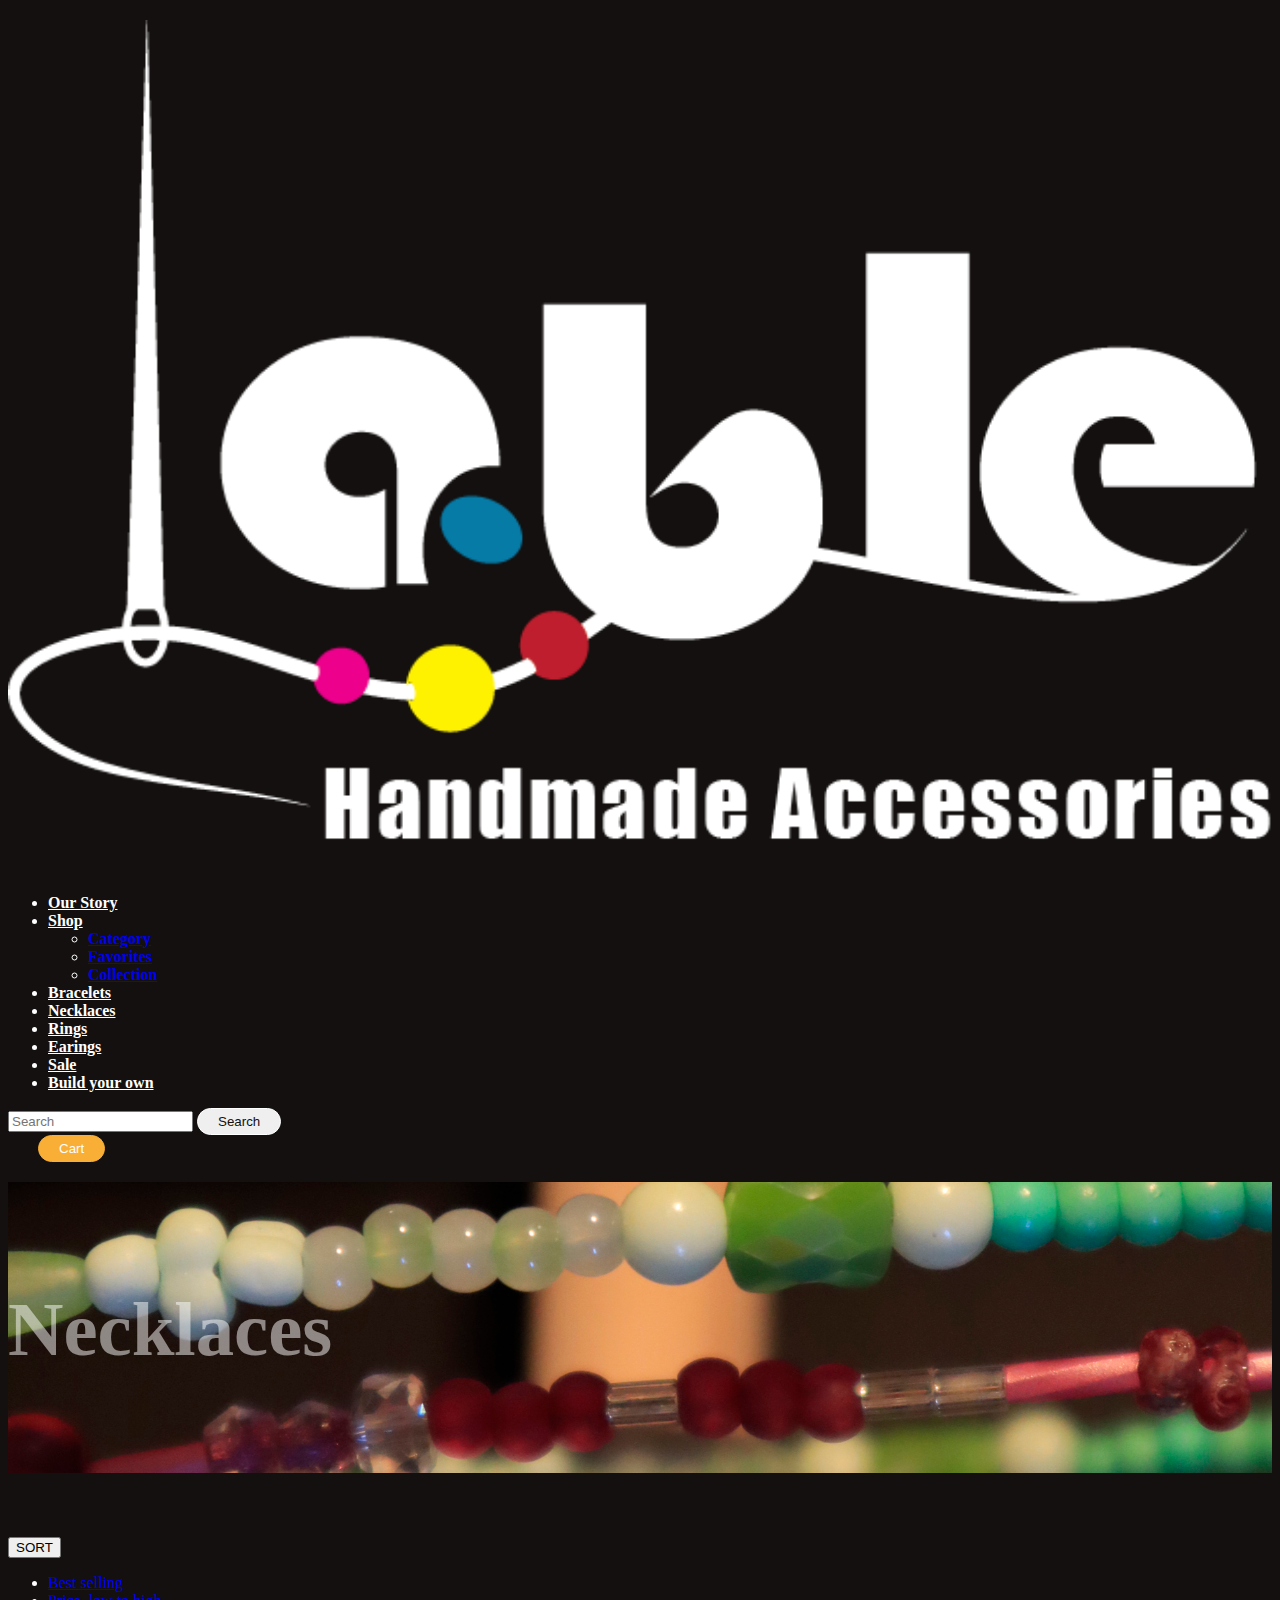
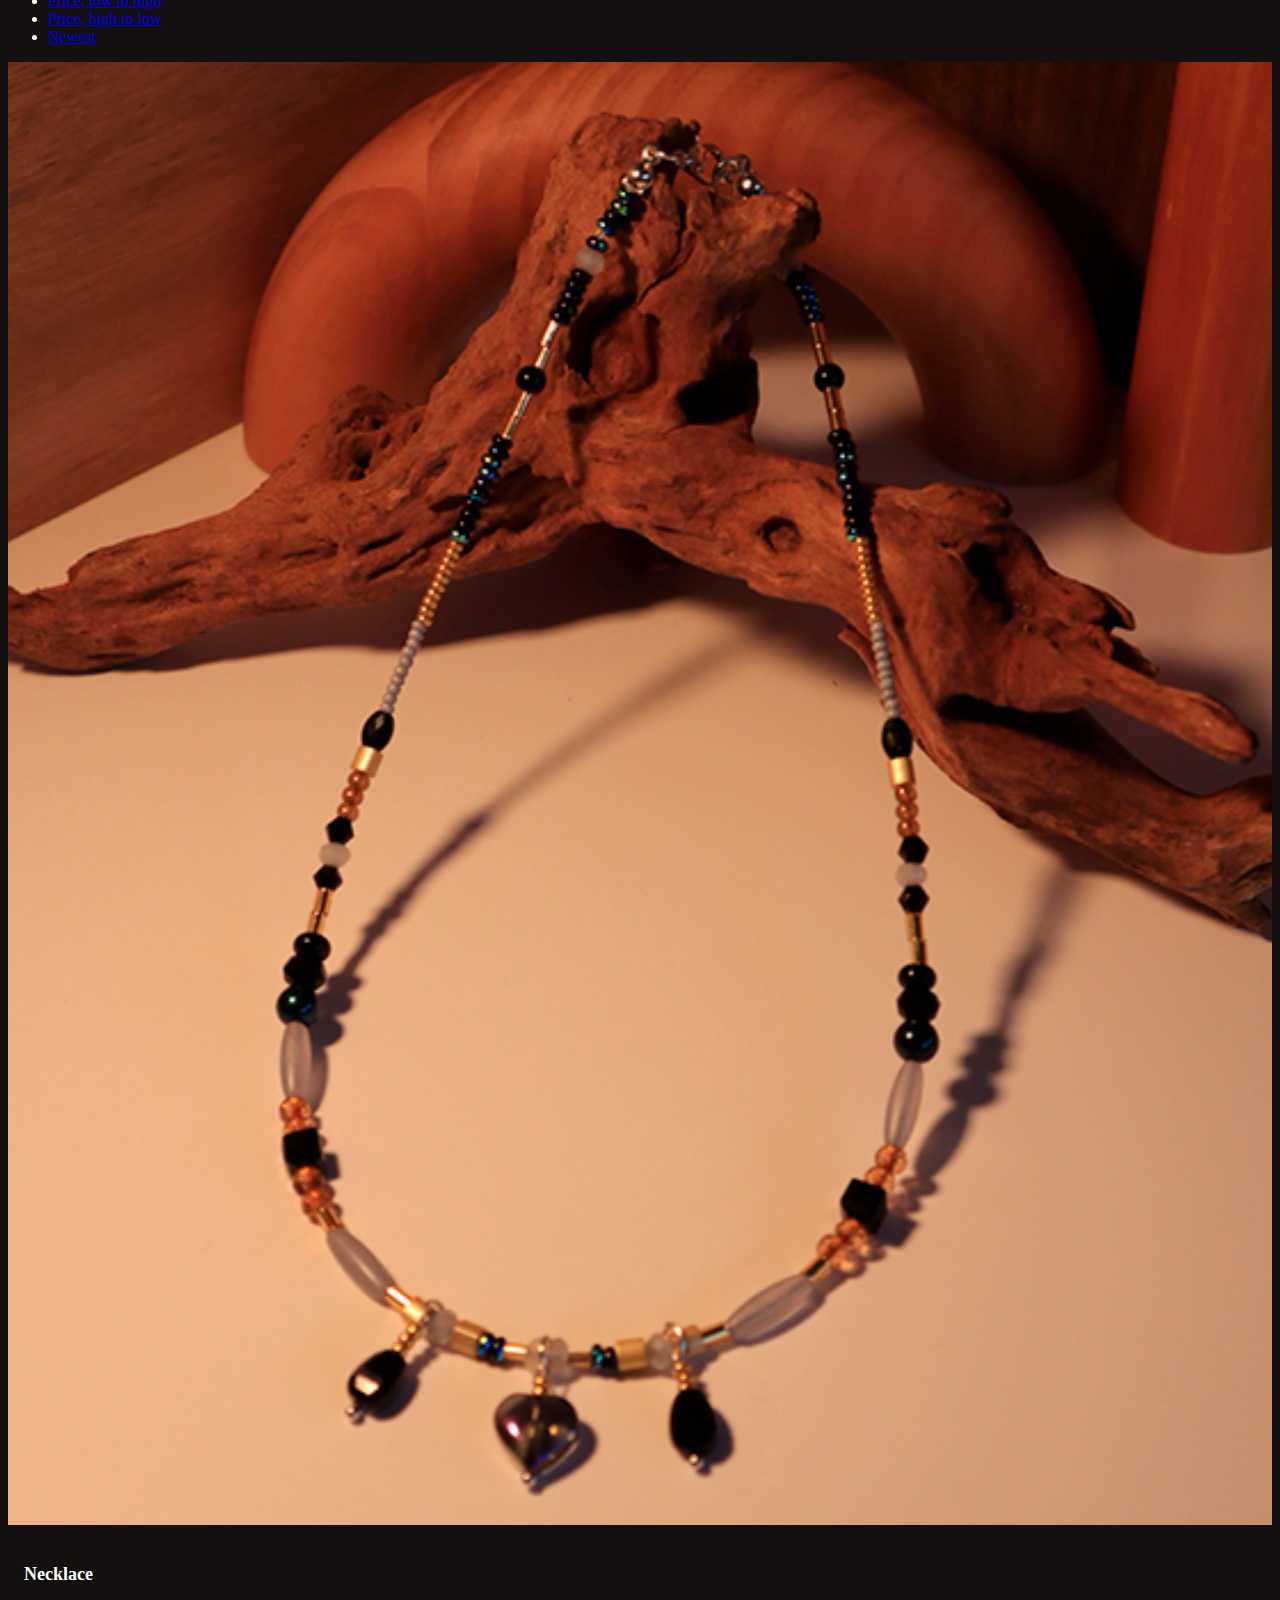
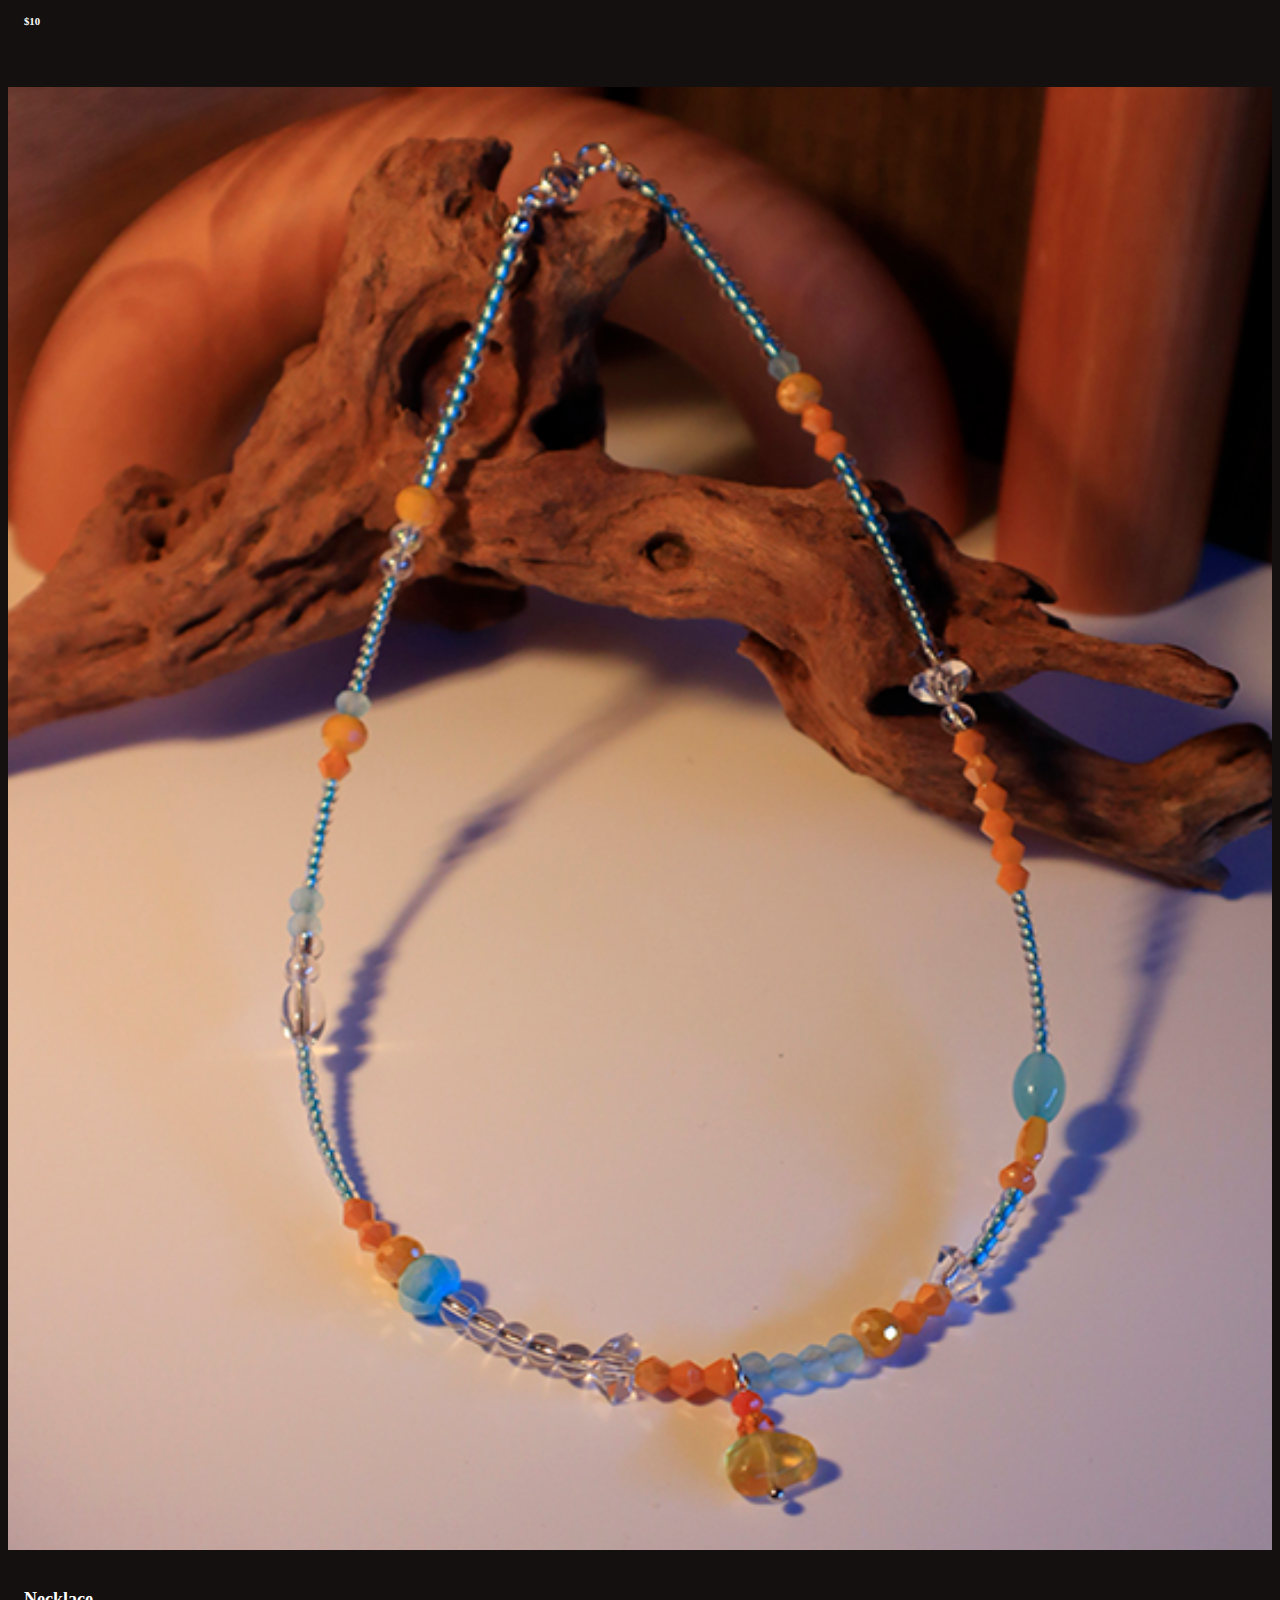
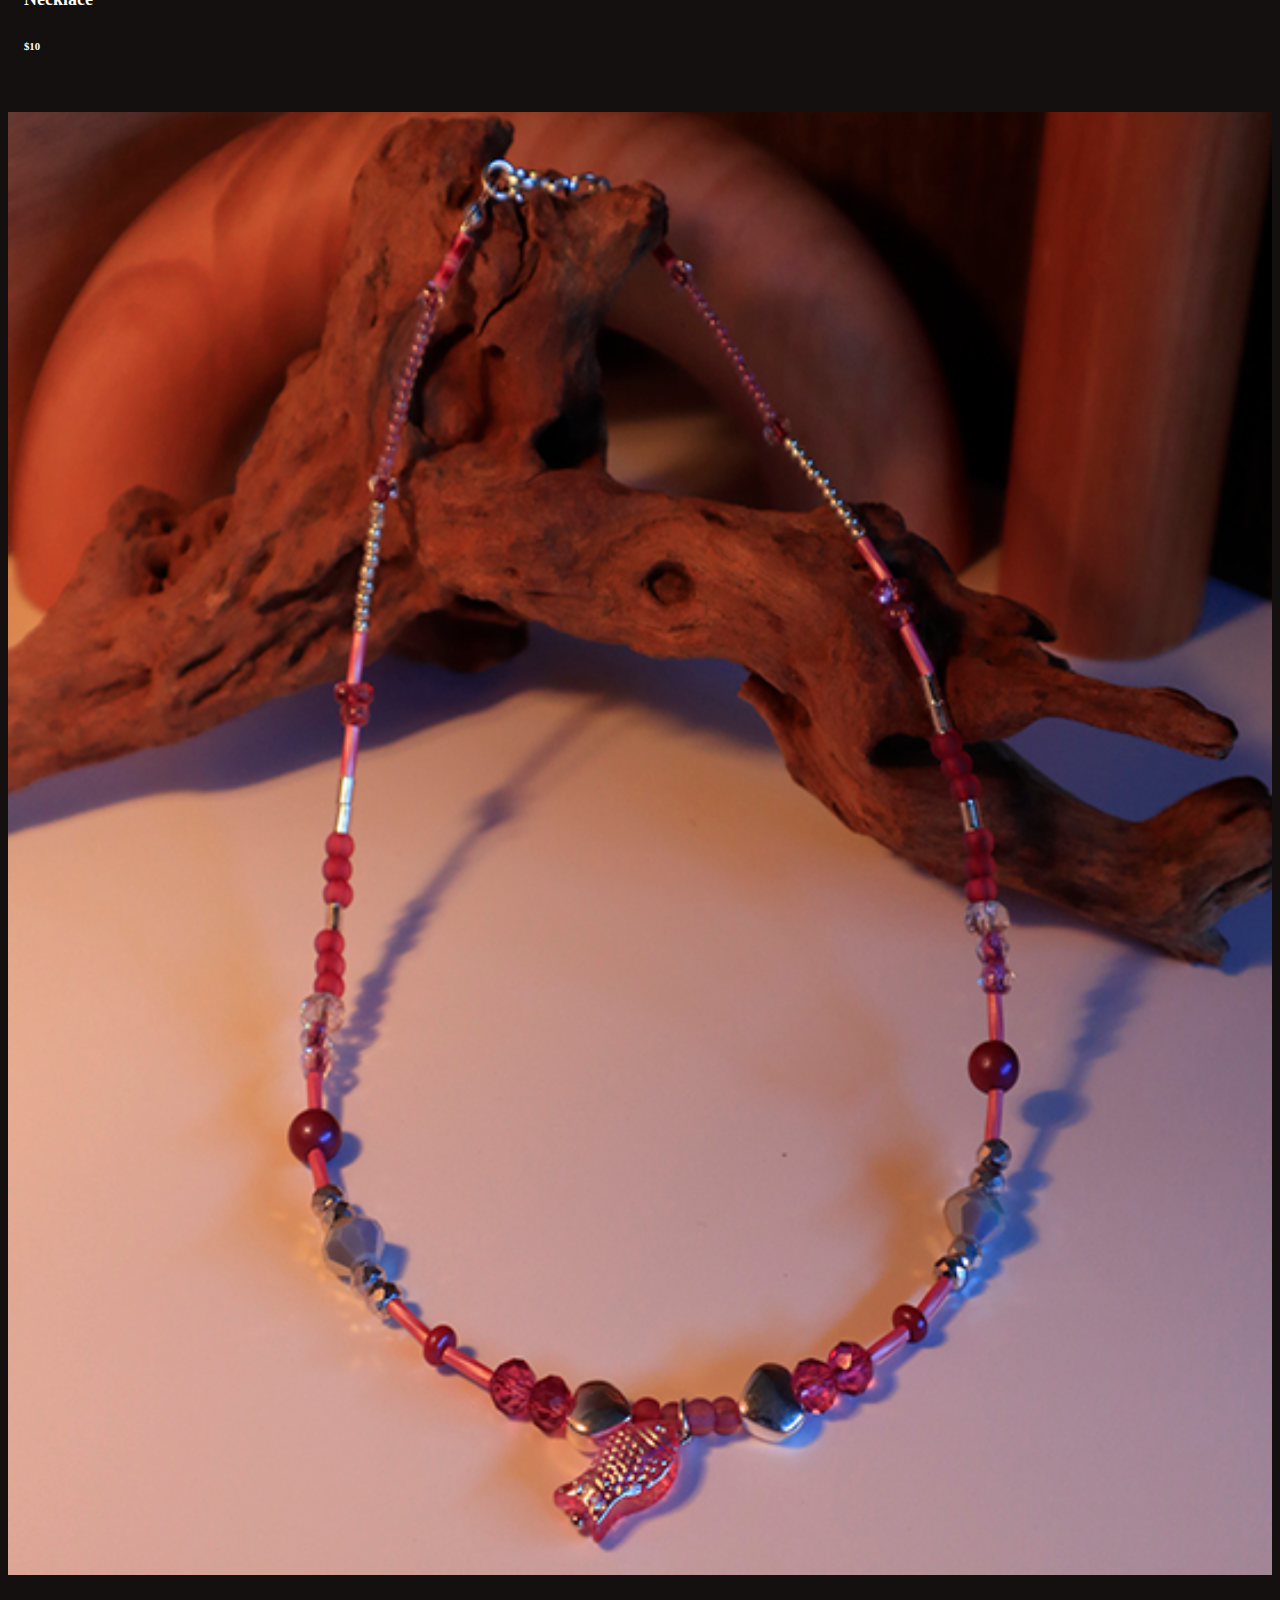
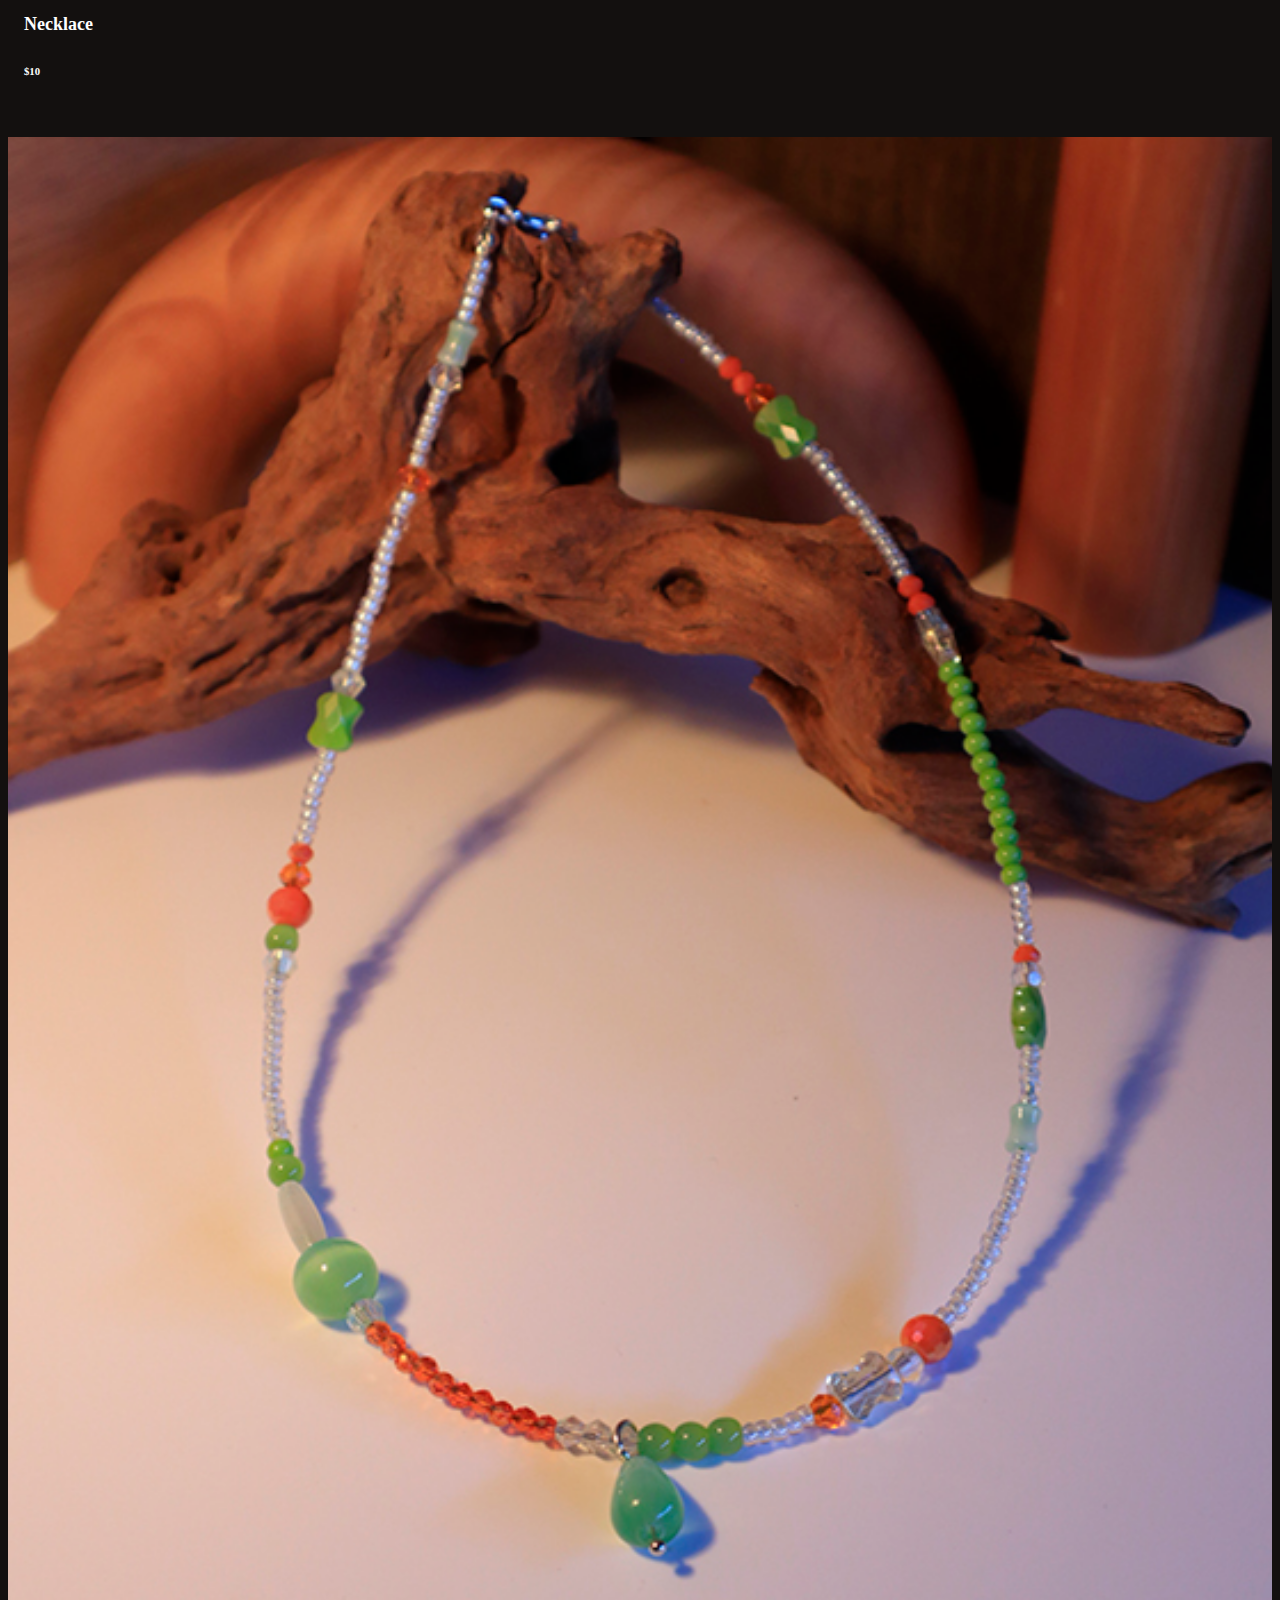
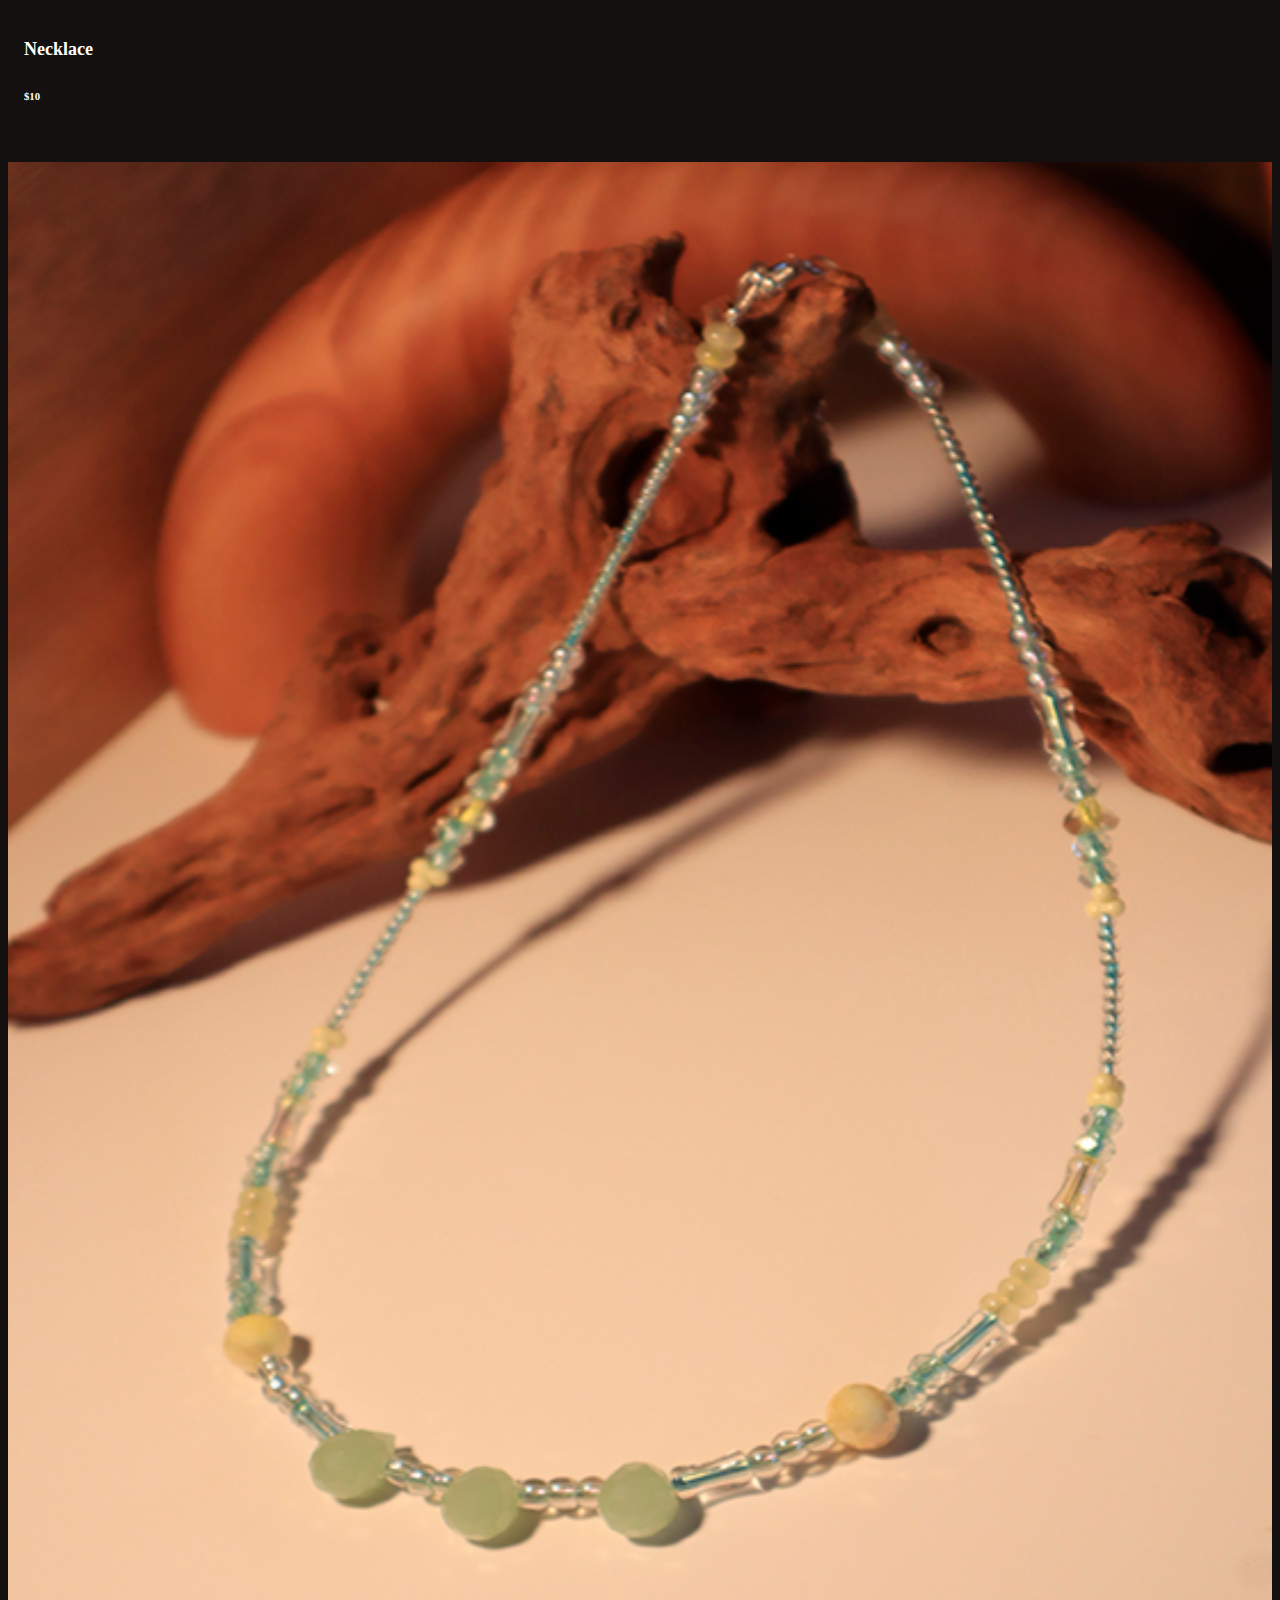
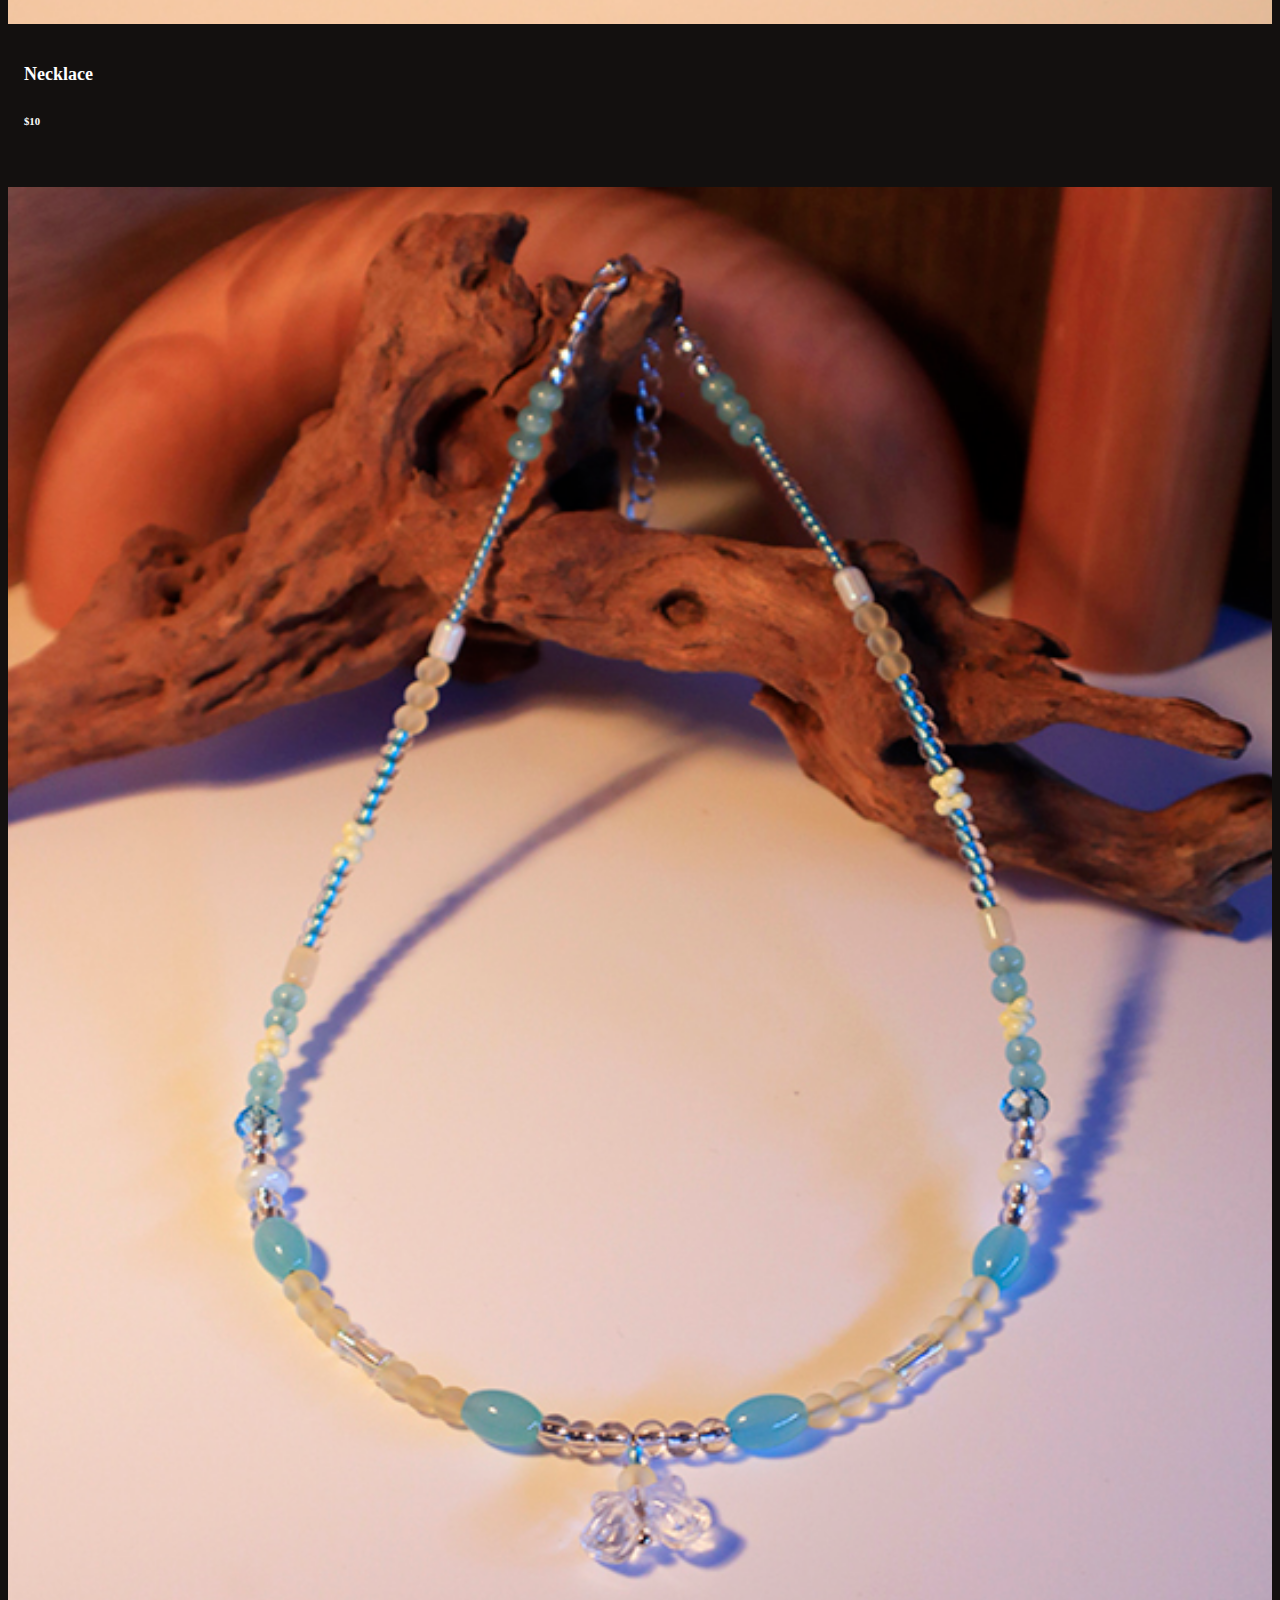
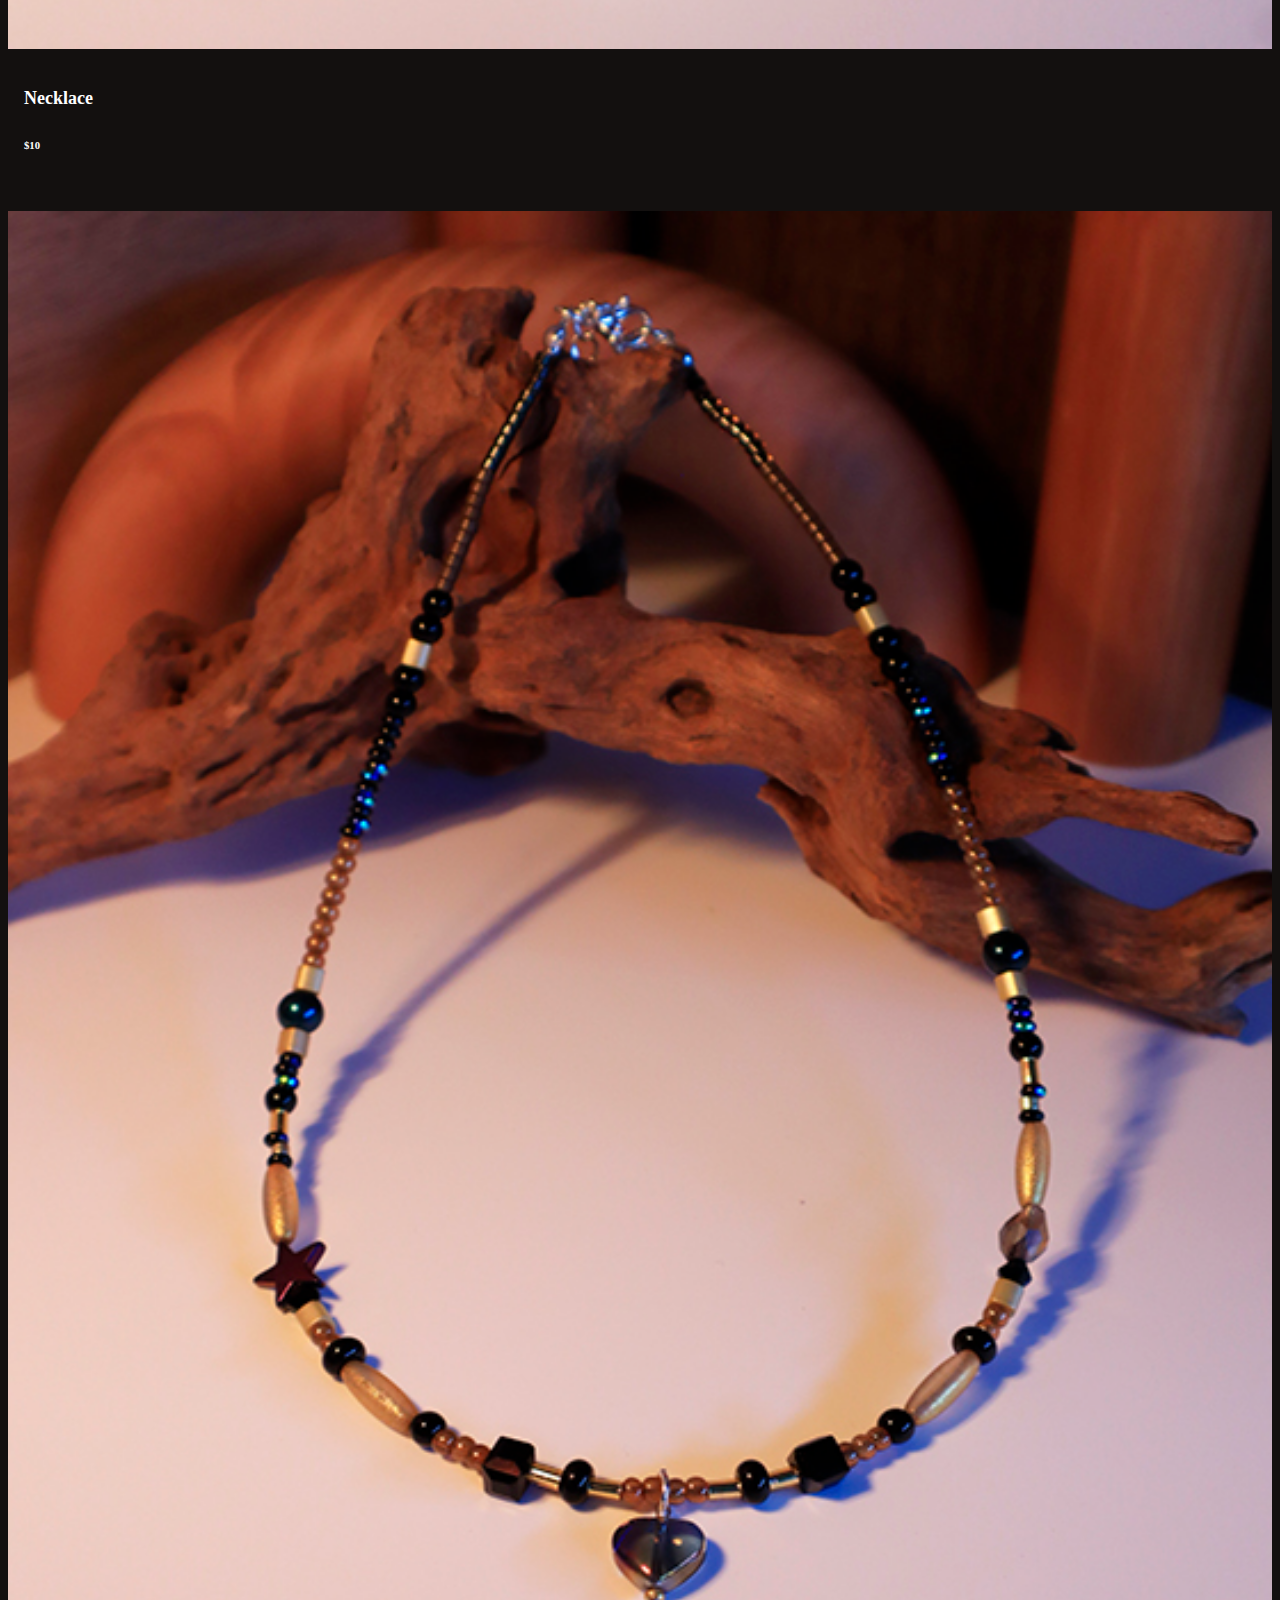
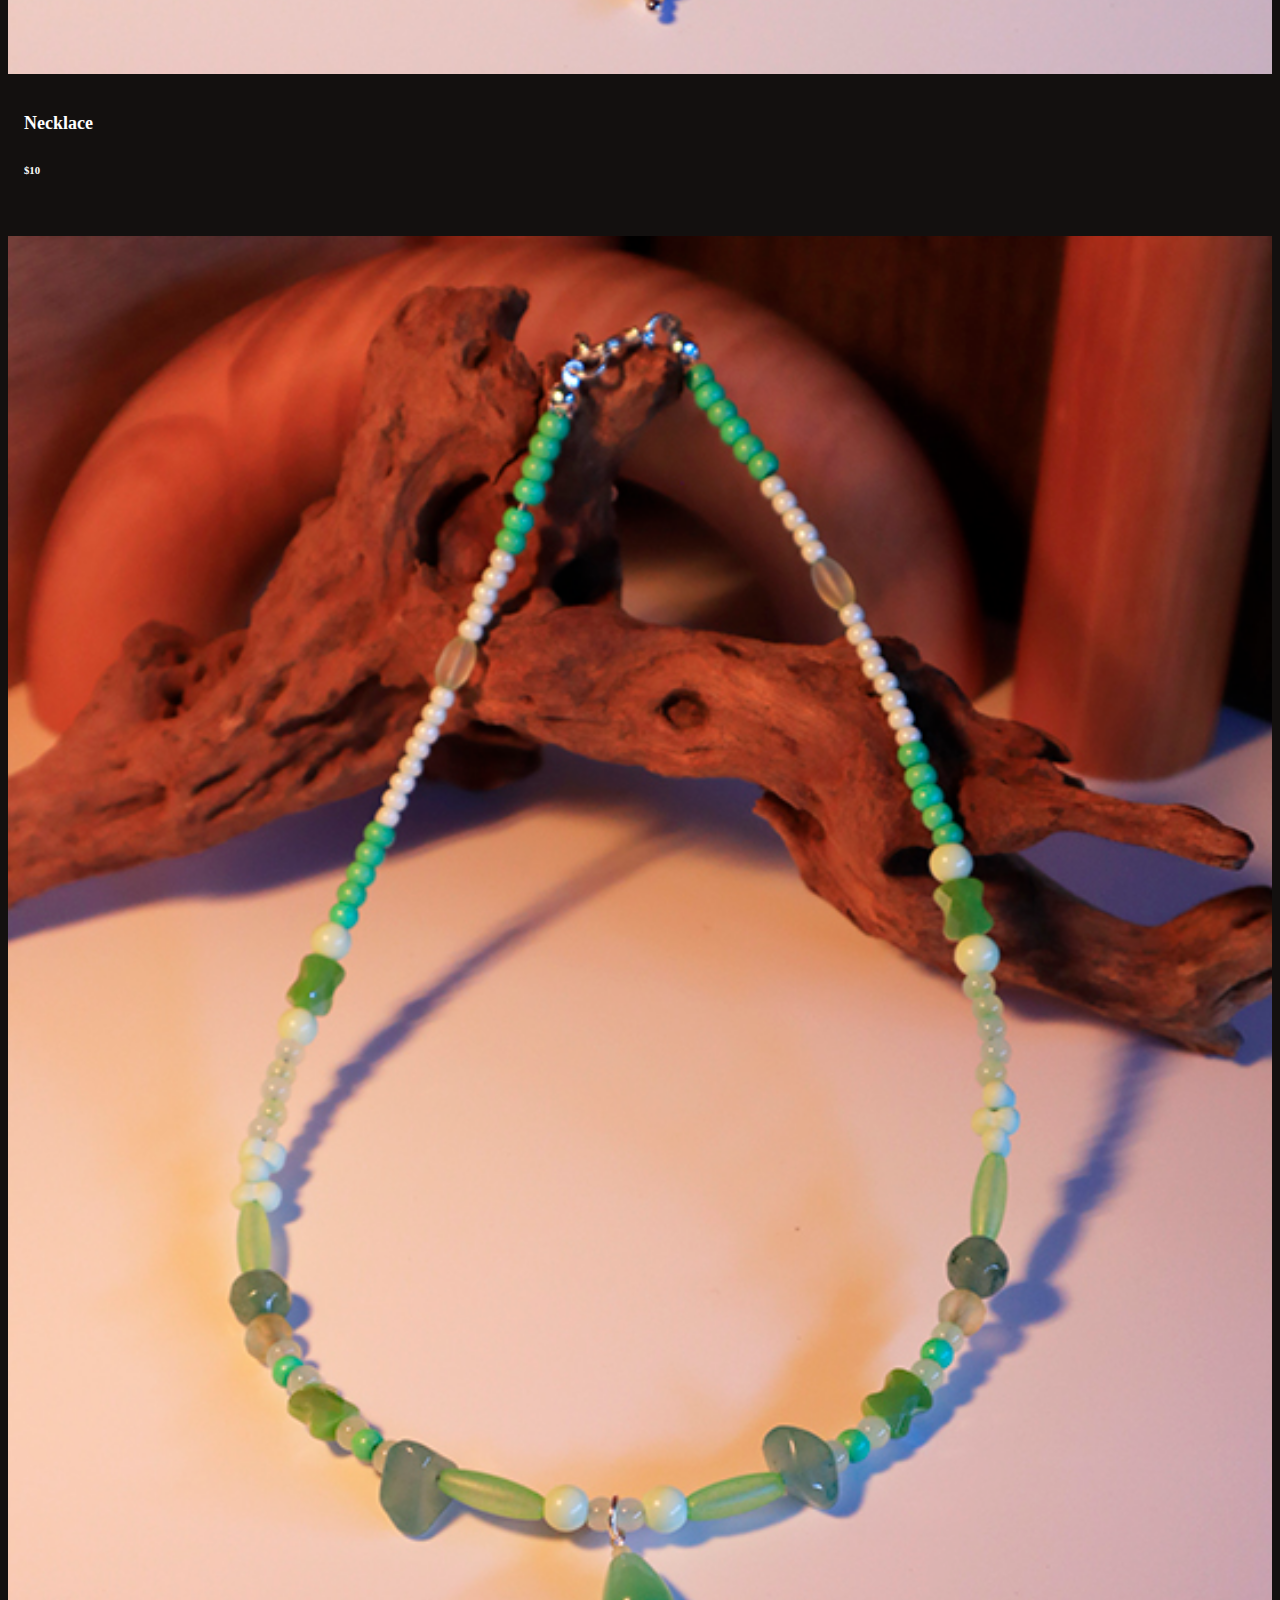
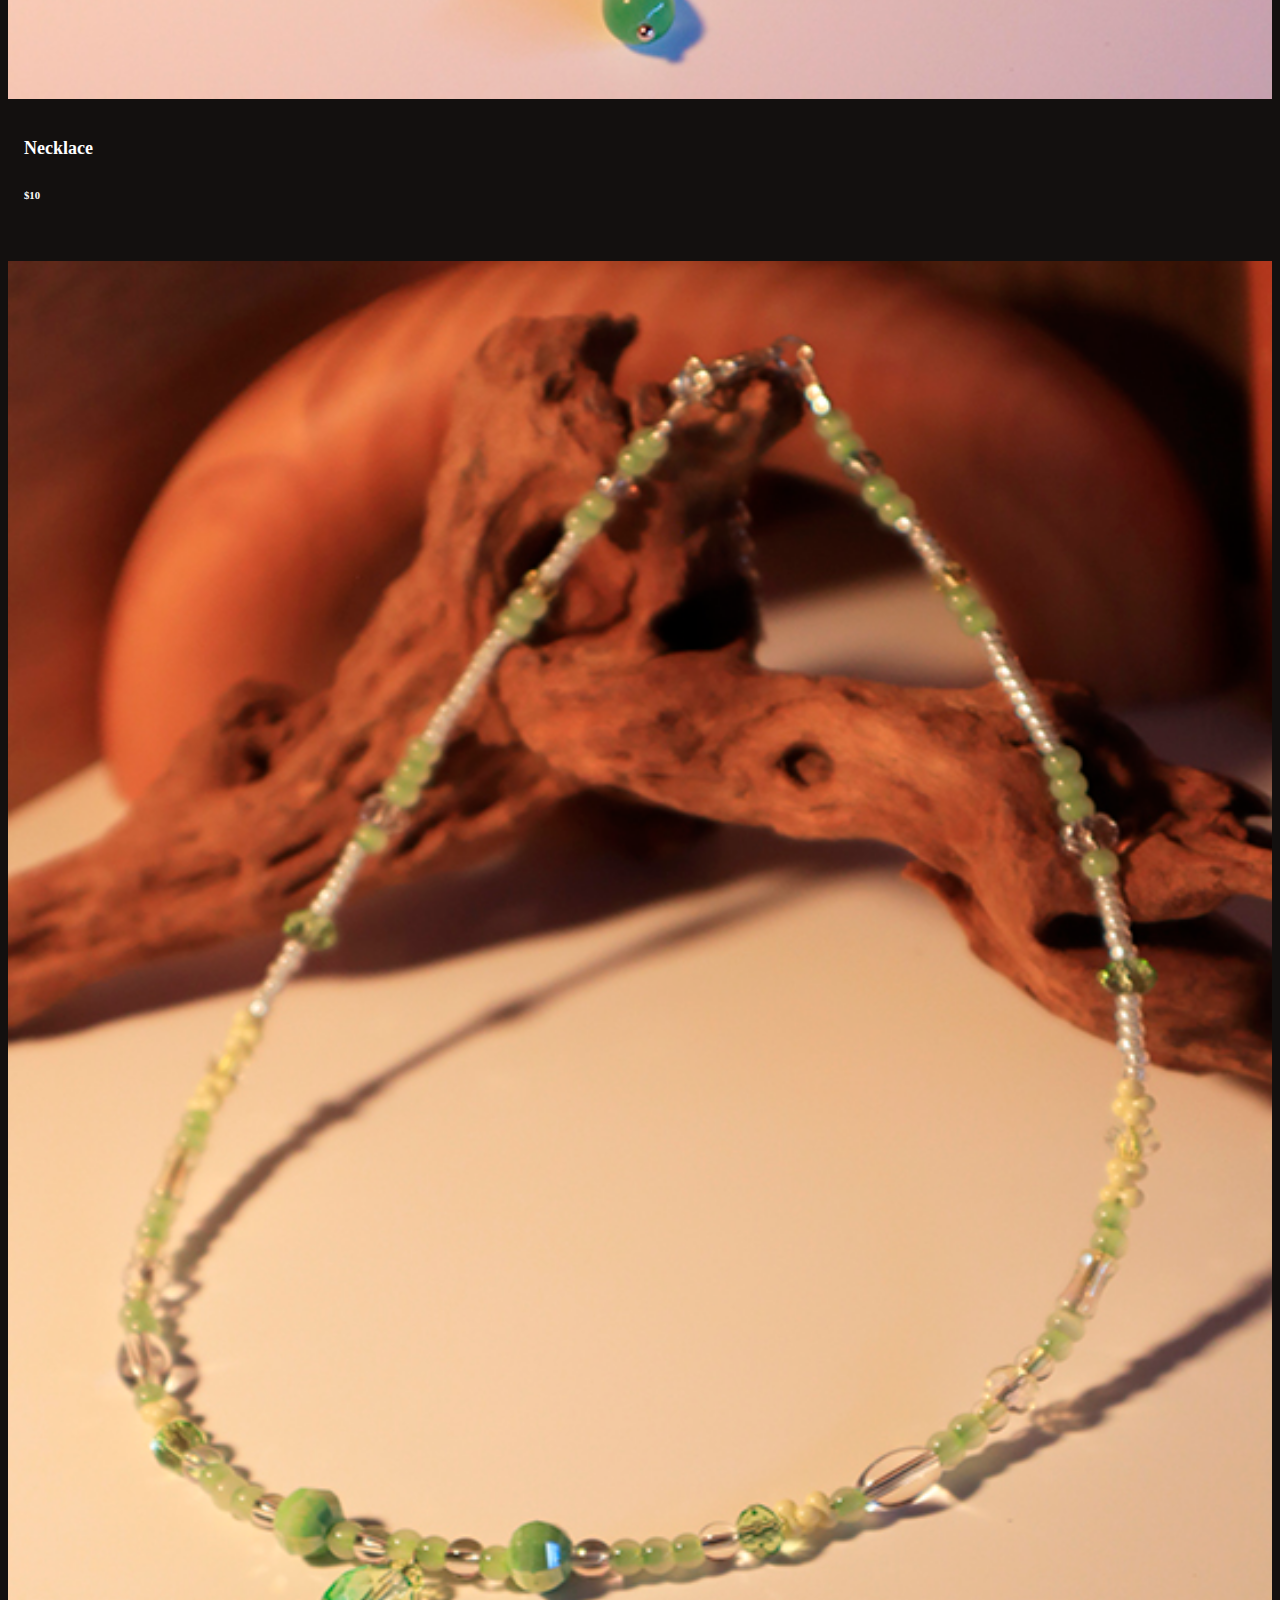
<file: Label_Web_App/Necklaces page.html>
<!doctype html>
<html>
<head>
<meta charset="utf-8">
<title>Label: Shop-Necklaces </title>
<link href="https://cdn.jsdelivr.net/npm/bootstrap@5.3.8/dist/css/bootstrap.min.css" rel="stylesheet" integrity="sha384-sRIl4kxILFvY47J16cr9ZwB07vP4J8+LH7qKQnuqkuIAvNWLzeN8tE5YBujZqJLB" crossorigin="anonymous">
<!--link to my css-->  
<link href="ccs/Untitled-3.css" rel="stylesheet" type="text/css">
<script src="https://cdn.jsdelivr.net/npm/bootstrap@5.3.8/dist/js/bootstrap.bundle.min.js" integrity="sha384-FKyoEForCGlyvwx9Hj09JcYn3nv7wiPVlz7YYwJrWVcXK/BmnVDxM+D2scQbITxI" crossorigin="anonymous"></script>  
</head>

<body>
<div class="container-fluid"><!--open of div container-->
      
      <div class="row"> <!-open of the row 1>
        <div class="offset-5 col-2 home-logo"><a href="Index.html"><img src="Image/logo.png" width="644" height="433" alt=""/></a></div>
      </div><!-close of the row 1>
     
      <div class="row nav-font"> <!-open of the row 2>
        <div class="col-sm-12">
          <nav class="navbar navbar-expand-lg">
            <div class="container-fluid">
              <div class="collapse navbar-collapse" id="navbarNavDropdown">
                <ul class="navbar-nav">
                  <li class="nav-item">
                    <a class="nav-link" aria-current="page" href="About.html">Our Story</a>
                  </li>
                  <li class="nav-item dropdown">
                    <a class="nav-link dropdown-toggle" href="#" role="button" data-bs-toggle="dropdown" aria-expanded="false">
                      Shop
                    </a>
                    <ul class="dropdown-menu">
                      <li><a class="dropdown-item" href="#">Category</a></li>
                      <li><a class="dropdown-item" href="#">Favorites</a></li>
                      <li><a class="dropdown-item" href="#">Collection</a></li>
                    </ul>
                  </li>
                  <li class="nav-item">
                    <a class="nav-link" href="#">Bracelets</a>
                  </li>
                  <li class="nav-item">
                    <a class="nav-link" href="#">Necklaces</a>
                  </li>
                  <li class="nav-item">
                    <a class="nav-link" href="#">Rings</a>
                  </li>
                  <li class="nav-item">
                    <a class="nav-link" href="#">Earings</a>
                  </li>
                  <li class="nav-item">
                    <a class="nav-link" href="#">Sale</a>
                  </li>
                  <li class="nav-item">
                    <a class="nav-link" href="#">Build your own</a>
                  </li>            
                </ul>
              </div>
              <form class="d-flex" role="search">
                <input class="form-control me-2" type="search" placeholder="Search" aria-label="Search"/>
                <button class="nav-btn" id="search-btn" type="submit">Search</button>
              </form>
              <button class="nav-btn" id="cart-btn" type="submit"> Cart </button>
            </div>
          </nav>
        </div>
      </div><!-colse of the row 2>
  
      <div class="row necklaces"> <!-open of the row 3>
        <div class="col-sm-12 necklaces-img"><img src="Image/_MG_2178 copy.jpg" width="1984" height="457" alt=""/> </div>
        <div class="necklaces-text">Necklaces</div>
      </div><!-close of the row 3>
        
      <div class="row tool"> <!-open of the row 4> 
        <div class= "offset-11 col-sm-1 sort">
          <div class="dropdown">
            <button class="btn sort-btn btn-secondary dropdown-toggle" type="button" data-bs-toggle="dropdown" aria-expanded="false">
              SORT
            </button>
            <ul class="dropdown-menu">
              <li><a class="dropdown-item" href="#">Best selling</a></li>
              <li><a class="dropdown-item" href="#">Price, low to high</a></li>
              <li><a class="dropdown-item" href="#">Price, high to low</a></li>
              <li><a class="dropdown-item" href="#">Newest</a></li>
            </ul>
          </div> 
        </div>
      </div><!-close of the row 4>
  
      <div class="row row-cols-1 row-cols-md-4 g-4 necklaces-list"><!-open of the row 5>
        <div class="col">
          <div class="card h-80" >
            <img src="Image/_MG_2205 copy.jpg" class="card-img-top" alt=""/>
              <div class="card-body">
                <h5 class="card-title">Necklace</h5>
                  <h6 class="card-price">$10</h6>
              </div>
          </div>
        </div>

        <div class="col">
          <div class="card">
            <img src="Image/_MG_2208 copy.jpg" class="card-img-top" alt=""/>
              <div class="card-body">
                <h5 class="card-title">Necklace</h5>
                  <h6 class="card-price">$10</h6>
              </div>
          </div>
        </div>

        <div class="col">
          <div class="card">
            <img src="Image/_MG_2210 copy.jpg" class="card-img-top" alt=""/>
              <div class="card-body">
                <h5 class="card-title">Necklace</h5>
                  <h6 class="card-price">$10</h6>
              </div>
          </div>
        </div>

        <div class="col">
          <div class="card">
            <img src="Image/_MG_2211 copy.jpg" class="card-img-top" alt=""/>
              <div class="card-body">
                <h5 class="card-title">Necklace</h5>
                  <h6 class="card-price">$10</h6>
              </div>
          </div>
        </div>
        
        <div class="col">
          <div class="card">
           <img src="Image/_MG_2202 copy.jpg" class="card-img-top" alt=""/>
              <div class="card-body">
                <h5 class="card-title">Necklace</h5>
                  <h6 class="card-price">$10</h6>
              </div>
          </div>
        </div>
        
         <div class="col">
          <div class="card">
            <img src="Image/_MG_2212 copy.jpg" class="card-img-top" alt=""/>
              <div class="card-body">
                <h5 class="card-title">Necklace</h5>
                  <h6 class="card-price">$10</h6>
              </div>
          </div>
        </div>
        
        <div class="col">
          <div class="card">
            <img src="Image/_MG_2213 copy.jpg" class="card-img-top" alt=""/>
              <div class="card-body">
                <h5 class="card-title">Necklace</h5>
                  <h6 class="card-price">$10</h6>
              </div>
          </div>
        </div>
        
        <div class="col">
          <div class="card">
            <img src="Image/_MG_2215 copy.jpg" class="card-img-top" alt=""/>
              <div class="card-body">
                <h5 class="card-title">Necklace</h5>
                  <h6 class="card-price">$10</h6>
              </div>
          </div>
        </div>
        
        <div class="col">
          <div class="card">
            <img src="Image/_MG_2194 copy.jpg" class="card-img-top" alt=""/>
              <div class="card-body">
                <h5 class="card-title">Necklace</h5>
                  <h6 class="card-price">$10</h6>
              </div>
          </div>
        </div>
        
        <div class="col">
          <div class="card">
           <img src="Image/_MG_2265 copy.jpg" class="card-img-top" alt=""/>
              <div class="card-body">
                <h5 class="card-title">Necklace</h5>
                  <h6 class="card-price">$10</h6>
              </div>
          </div>
        </div>
        
        <div class="col">
          <div class="card">
            <img src="Image/_MG_2205 copy.jpg" class="card-img-top" alt=""/>
              <div class="card-body">
                <h5 class="card-title">Necklace</h5>
                  <h6 class="card-price">$10</h6>
              </div>
          </div>
        </div>
        
        <div class="col">
          <div class="card">
            <img src="Image/_MG_2205 copy.jpg" class="card-img-top" alt=""/>
              <div class="card-body">
                <h5 class="card-title">Necklace</h5>
                  <h6 class="card-price">$10</h6>
              </div>
          </div>
        </div>
        
      
      </div><!-close of the row 5>
  
      <!------------------------pagination-------------------------------------------------> 
      <nav aria-label="...">
        <ul class="pagination justify-content-center">
          <li class="page-item"><a href="#" class="page-link">Previous</a></li>
          <li class="page-item active"><a class="page-link" href="#">1</a></li>
          <li class="page-item">
            <a class="page-link" href="#" aria-current="page">2</a>
          </li>
          <li class="page-item"><a class="page-link" href="#">3</a></li>
          <li class="page-item"><a class="page-link" href="#">4</a></li>
          <li class="page-item"><a class="page-link" href="#">5</a></li>
          <li class="page-item"><a class="page-link" href="#">...</a></li>
          <li class="page-item"><a class="page-link" href="#">Next</a></li>
        </ul>
      </nav>

  
  <div class="row footer section"><!-open of the row 8>
        <div class="col-sm-12">
          <div class="row-1 footer-logo"><img src="Image/logo.png" width="635" height="437" alt=""/> </div>
          <div class="row footer-text">
            <div class="col-sm-4">
              <div class="footer-category">Contact Us</div>
               <ul>
                <li class="contact-item">
                  <img src="Image/google-maps (1).png" width="512" height="512" alt=""/> <a> Pomona, CA </a>
                </li>
                <li class="contact-item">
                 <img src="Image/email (1).png" width="512" height="512" alt=""/> <a>label.accessories@gmail.com</a>
                </li>
                <li class="contact-item">
                 <img src="Image/facebook (1).png" width="512" height="512" alt="" class="contact-icon"/> <img src="Image/instagram (1).png" width="512" height="512" alt="" class="contact-icon"/><img src="Image/tiktok.png" width="512" height="512" alt="" class="contact-icon"/><img src="Image/pinterest-logo.png" width="512" height="512" alt="" class="contact-icon"/>
                 </li>
              </ul>
            </div>
            <div class="col-sm-2">
              <div class="footer-category">Shop</div>
              <ul>
                <li>
                  <a>New Arrivals</a>
                </li>
                <li>
                  <a>Best Seller</a>
                </li>
                 <li>
                  <a>Sale</a>
                </li>
                <li>
                  <a>Build your own</a>
                </li>
              </ul>
            </div>
            <div class="col-sm-2">
            <div class="footer-category">Brand</div>
              <ul>
                <li>
                  <a>Brand Story </a>
                </li>
                <li>
                  <a>Mission&Values</a>
                </li>
                 <li>
                  <a>Materials</a>
                </li>
                <li>
                  <a>Team/Maker's Note</a>
                </li>
              </ul>
            </div>  
            <div class="col-sm-2">
            <div class="footer-category">Help</div>
              <ul>
                <li>
                  <a>Halp&FAQ </a>
                </li>
                <li>
                  <a>Track My Order</a>
                </li>
                 <li>
                  <a>Returns&Exchanges</a>
                </li>
                <li>
                  <a>Jewelry Care</a>
                </li>
              </ul>
            </div>
            <div class="col-sm-2">
            <div class="footer-category">More Info</div>
              <ul>
                <li>
                  <a>Privacy Policy </a>
                </li>
                <li>
                  <a class="term-link" href="Terms.html">Terms of Use</a>
                </li>
                 <li>
                  <a>Disclaimer</a>
                </li>
                <li>
                  <a>Legal</a>
                </li>
                <li>
                  <a>Do Not Sell My Information</a>
                </li>
              </ul>
            </div>
          </div>
        </div>   
      </div><!-close of the row 8>

  
</div><!-close of the container> 
  
  
  
  
  
  
  
  
  
  
  
  
  
  
  
  
  
  
  
  
  
  
  
  
  
  
  
  
  
  
  
  
  

</body>
</html>
</file>
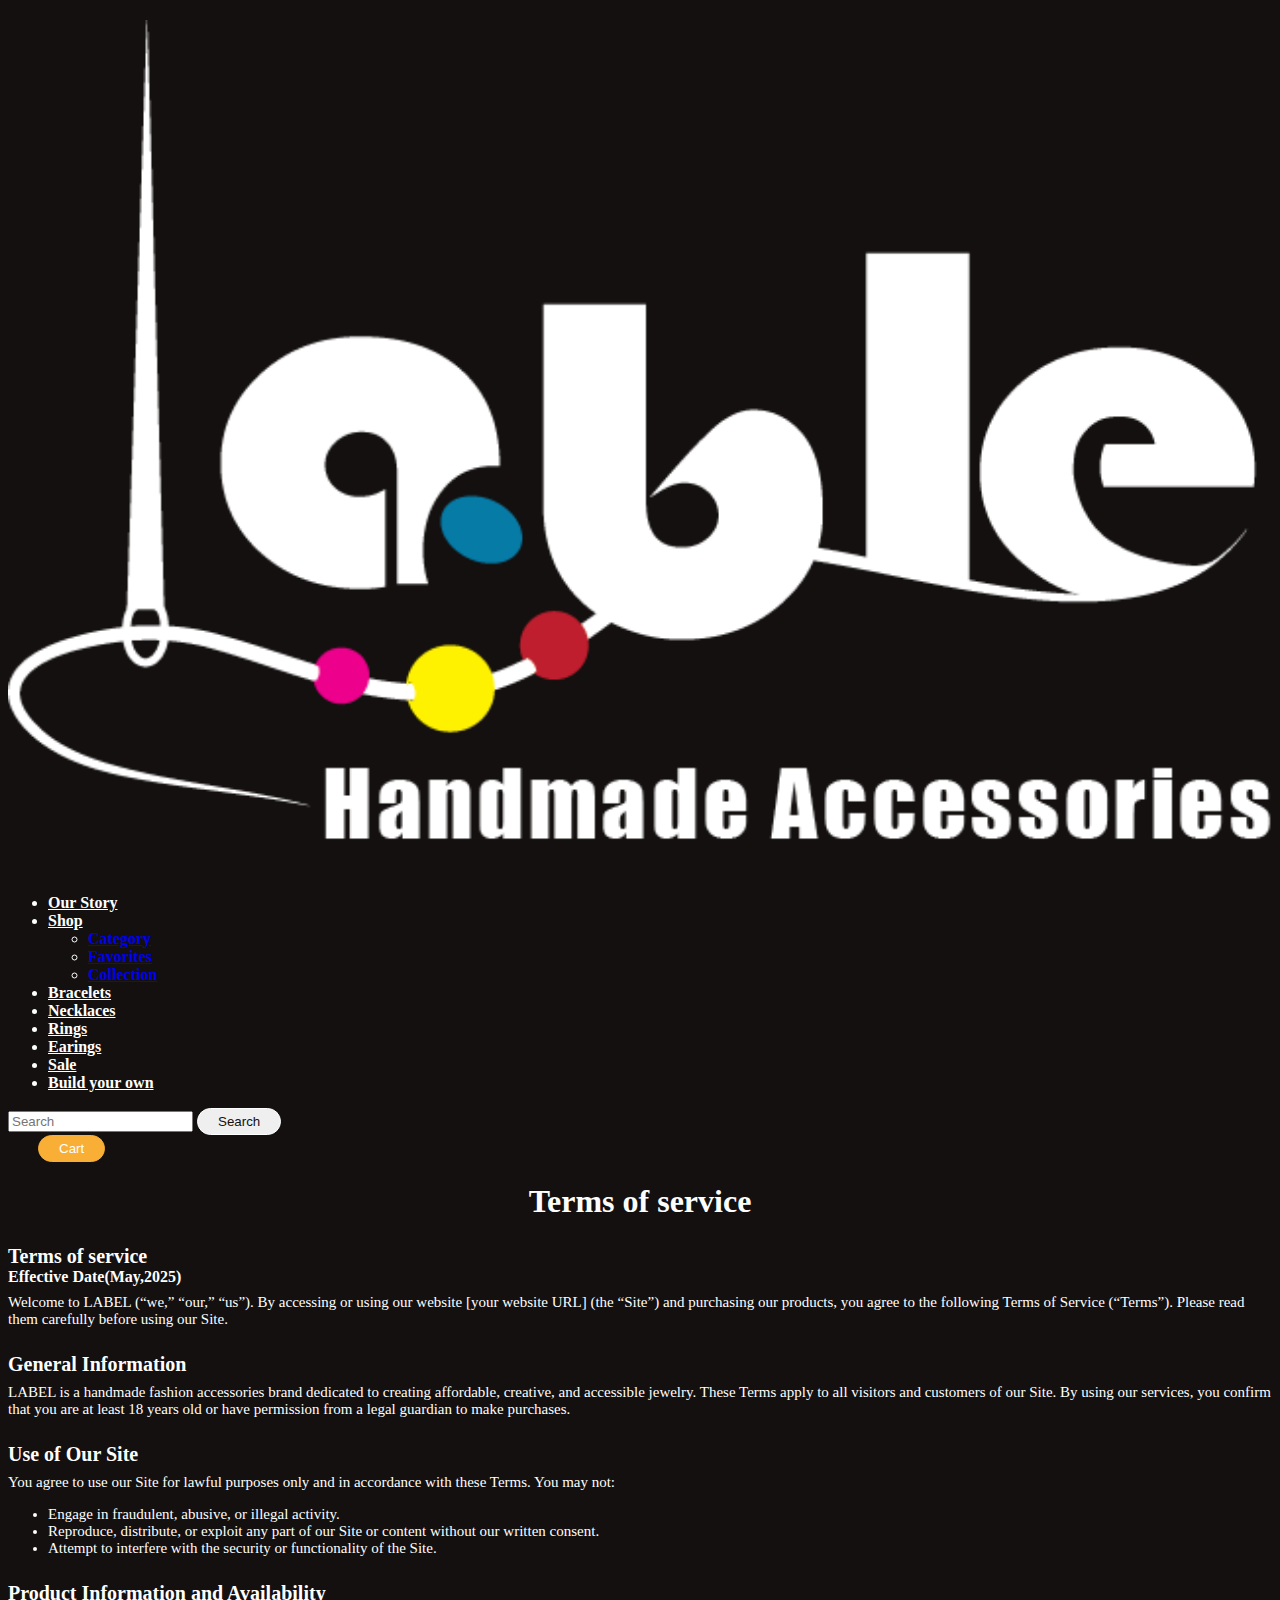
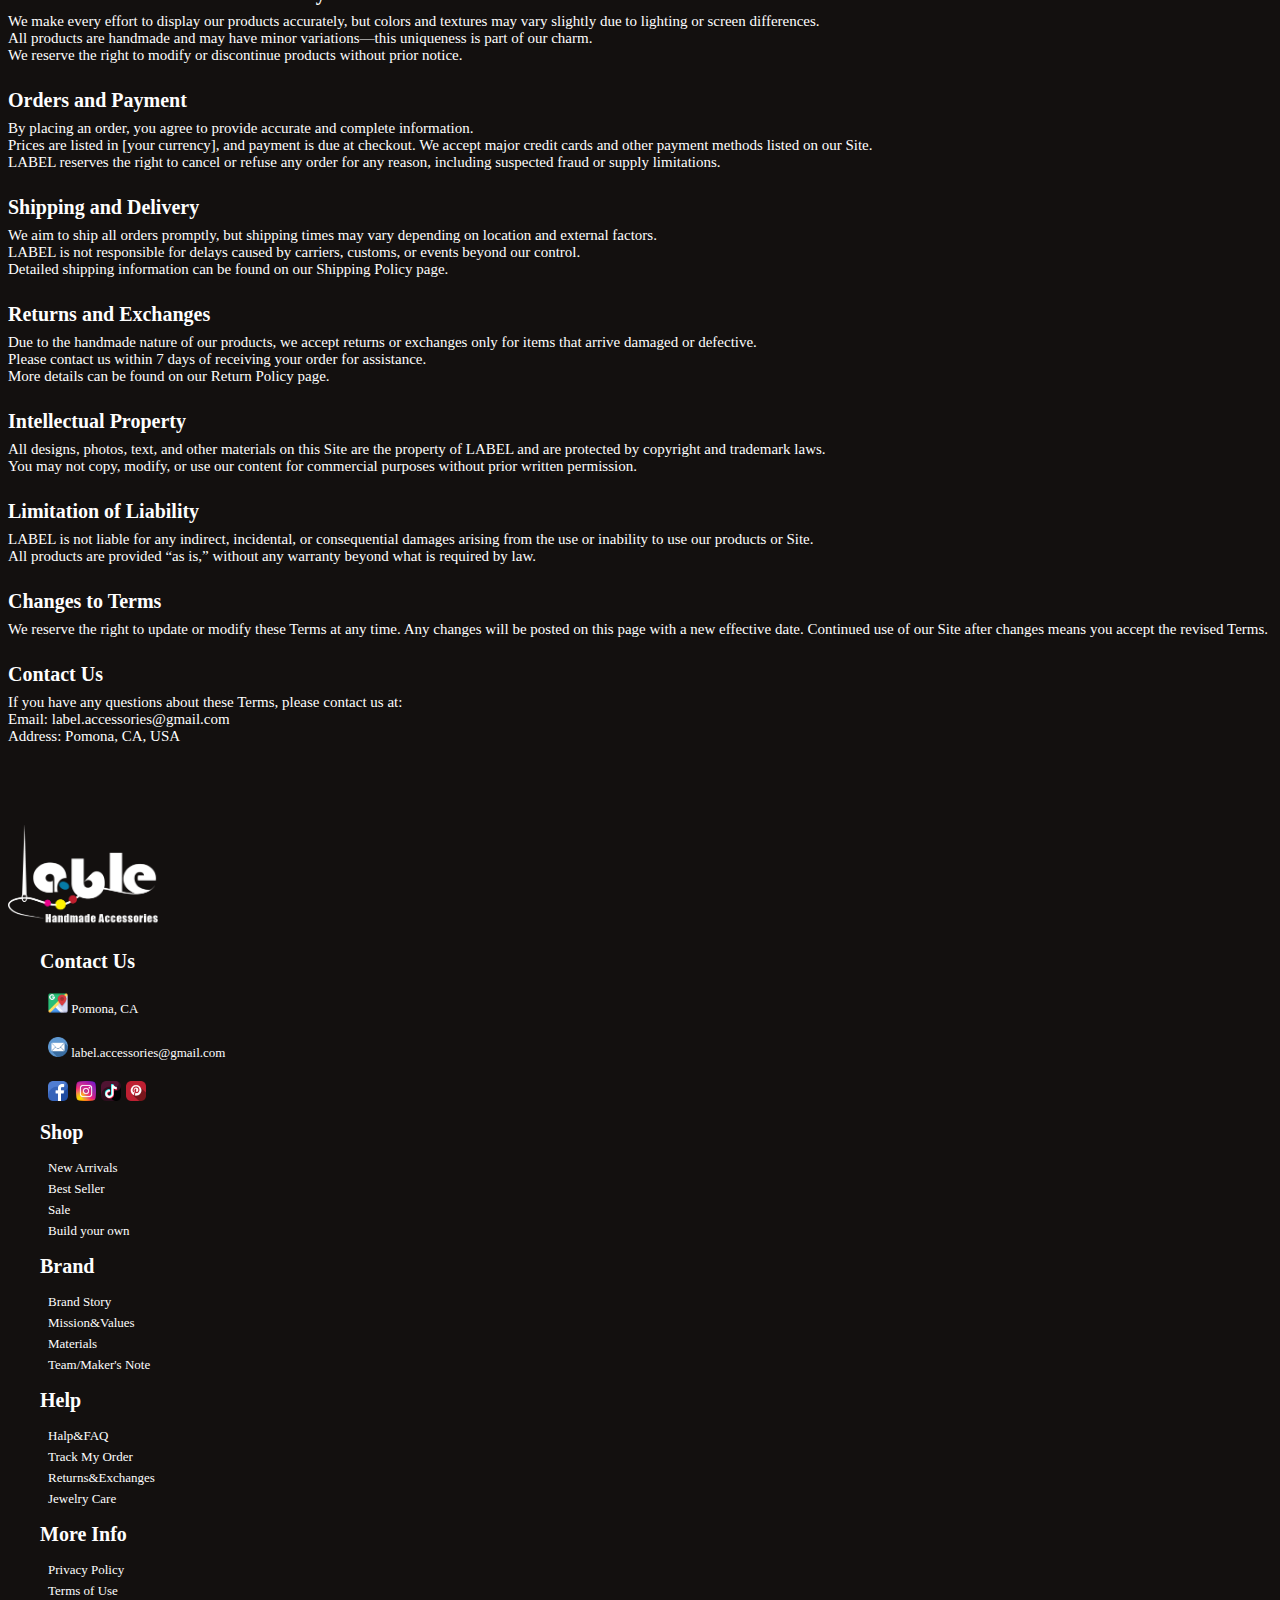
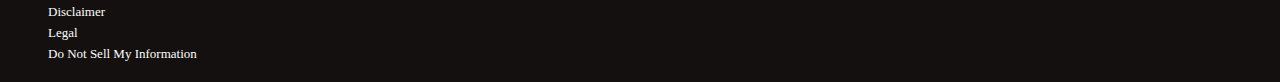
<file: Label_Web_App/Terms.html>
<!doctype html>
<html>
<head>
<meta charset="utf-8">
<title>Label: Terms of service</title>
<link href="https://cdn.jsdelivr.net/npm/bootstrap@5.3.8/dist/css/bootstrap.min.css" rel="stylesheet" integrity="sha384-sRIl4kxILFvY47J16cr9ZwB07vP4J8+LH7qKQnuqkuIAvNWLzeN8tE5YBujZqJLB" crossorigin="anonymous">
<!--link to my css-->  
<link href="ccs/Untitled-3.css" rel="stylesheet" type="text/css">
<script src="https://cdn.jsdelivr.net/npm/bootstrap@5.3.8/dist/js/bootstrap.bundle.min.js" integrity="sha384-FKyoEForCGlyvwx9Hj09JcYn3nv7wiPVlz7YYwJrWVcXK/BmnVDxM+D2scQbITxI" crossorigin="anonymous"></script>    
</head>

<body>
 <div class="container-fluid"><!--open of div container-->
      <div class="row"> <!-open of the row 1>
        <div class="offset-5 col-2 home-logo"><a href="Index.html"><img src="Image/logo.png" width="644" height="433" alt=""/></a></div>
      </div><!-close of the row 1>
     
      <div class="row nav-font"> <!-open of the row 2>
        <div class="col-sm-12">
          <nav class="navbar navbar-expand-lg">
            <div class="container-fluid">
              <div class="collapse navbar-collapse" id="navbarNavDropdown">
                <ul class="navbar-nav">
                  <li class="nav-item">
                    <a class="nav-link" aria-current="page" href="About.html">Our Story</a>
                  </li>
                  <li class="nav-item dropdown">
                    <a class="nav-link dropdown-toggle" href="#" role="button" data-bs-toggle="dropdown" aria-expanded="false">
                      Shop
                    </a>
                    <ul class="dropdown-menu">
                      <li><a class="dropdown-item" href="#">Category</a></li>
                      <li><a class="dropdown-item" href="#">Favorites</a></li>
                      <li><a class="dropdown-item" href="#">Collection</a></li>
                    </ul>
                  </li>
                  <li class="nav-item">
                    <a class="nav-link" href="#">Bracelets</a>
                  </li>
                  <li class="nav-item">
                    <a class="nav-link" href="Necklaces page.html">Necklaces</a>
                  </li>
                  <li class="nav-item">
                    <a class="nav-link" href="#">Rings</a>
                  </li>
                  <li class="nav-item">
                    <a class="nav-link" href="#">Earings</a>
                  </li>
                  <li class="nav-item">
                    <a class="nav-link" href="#">Sale</a>
                  </li>
                  <li class="nav-item">
                    <a class="nav-link" href="#">Build your own</a>
                  </li>            
                </ul>
              </div>
              <form class="d-flex" role="search">
                <input class="form-control me-2" type="search" placeholder="Search" aria-label="Search"/>
                <button class="nav-btn" id="search-btn" type="submit">Search</button>
              </form>
              <button class="nav-btn" id="cart-btn" type="submit"> Cart </button>
            </div>
          </nav>
        </div>
      </div><!-colse of the row 2>   
      
      <div class="row"><!-open of the row 3>
        <h1 class="col-12 terms-title">Terms of service</h1>
      </div><!-colse of the row 3> 
   
     <div class="row"><!-open of the row 4>
       <div class="offset-2 col-8 terms-text">
         <div class="terms-text-title">Terms of service</div>
         <div class="terms-text-subtitle">Effective Date(May,2025)</div>
         <div class="terms-text-content">Welcome to LABEL (“we,” “our,” “us”). By accessing or using our website [your website URL] (the “Site”) and purchasing our products, you agree to the following Terms of Service (“Terms”). Please read them carefully before using our Site.</div> 
         
         <div class="terms-text-title">General Information</div>
         <div class="terms-text-content">LABEL is a handmade fashion accessories brand dedicated to creating affordable, creative, and accessible jewelry. These Terms apply to all visitors and customers of our Site. By using our services, you confirm that you are at least 18 years old or have permission from a legal guardian to make purchases.</div> 
         
         <div class="terms-text-title">Use of Our Site</div>
         <div class="terms-text-content">You agree to use our Site for lawful purposes only and in accordance with these Terms. You may not:</div> 
         <div class="terms-text-subcontent"> 
           <ul>
             <li>Engage in fraudulent, abusive, or illegal activity.</li>
           <li>Reproduce, distribute, or exploit any part of our Site or content without our written consent.</li>
             <li>Attempt to interfere with the security or functionality of the Site.</li>
           </ul>
           </div> 
         
         <div class="terms-text-title">Product Information and Availability</div>
         <div class="terms-text-content">We make every effort to display our products accurately, but colors and textures may vary slightly due to lighting or screen differences.
           <br>All products are handmade and may have minor variations—this uniqueness is part of our charm.
           <br>We reserve the right to modify or discontinue products without prior notice.</div> 
         
         <div class="terms-text-title">Orders and Payment</div>
         <div class="terms-text-content">By placing an order, you agree to provide accurate and complete information.
          <br>Prices are listed in [your currency], and payment is due at checkout. We accept major credit cards and other payment methods listed on our Site.
          <br>LABEL reserves the right to cancel or refuse any order for any reason, including suspected fraud or supply limitations.</div> 
         
         <div class="terms-text-title">Shipping and Delivery</div>
         <div class="terms-text-content">We aim to ship all orders promptly, but shipping times may vary depending on location and external factors.
          <br>LABEL is not responsible for delays caused by carriers, customs, or events beyond our control.
          <br>Detailed shipping information can be found on our Shipping Policy page.</div> 
         
         <div class="terms-text-title">Returns and Exchanges</div>
         <div class="terms-text-content">Due to the handmade nature of our products, we accept returns or exchanges only for items that arrive damaged or defective.
           <br>Please contact us within 7 days of receiving your order for assistance.
           <br>More details can be found on our Return Policy page.</div> 
         
         <div class="terms-text-title">Intellectual Property</div>
         <div class="terms-text-content">All designs, photos, text, and other materials on this Site are the property of LABEL and are protected by copyright and trademark laws.
          <br>You may not copy, modify, or use our content for commercial purposes without prior written permission.</div> 
         
         <div class="terms-text-title">Limitation of Liability</div>
         <div class="terms-text-content">LABEL is not liable for any indirect, incidental, or consequential damages arising from the use or inability to use our products or Site.
          <br>All products are provided “as is,” without any warranty beyond what is required by law.</div> 
         
         <div class="terms-text-title">Changes to Terms</div>
         <div class="terms-text-content">We reserve the right to update or modify these Terms at any time. Any changes will be posted on this page with a new effective date. Continued use of our Site after changes means you accept the revised Terms.</div> 
         
         <div class="terms-text-title">Contact Us</div>
         <div class="terms-text-content">If you have any questions about these Terms, please contact us at:
          <br>Email: label.accessories@gmail.com
          <br>Address: Pomona, CA, USA</div>  
       </div>
      </div><!-colse of the row 4> 
   
   
   <div class="row footer section"><!-open of the row 5>
        <div class="col-sm-12">
          <div class="row-1 footer-logo"><img src="Image/logo.png" width="635" height="437" alt=""/> </div>
          <div class="row footer-text">
            <div class="col-sm-4">
              <div class="footer-category">Contact Us</div>
               <ul>
                <li class="contact-item">
                  <img src="Image/google-maps (1).png" width="512" height="512" alt=""/> <a> Pomona, CA </a>
                </li>
                <li class="contact-item">
                 <img src="Image/email (1).png" width="512" height="512" alt=""/> <a>label.accessories@gmail.com</a>
                </li>
                <li class="contact-item">
                 <img src="Image/facebook (1).png" width="512" height="512" alt="" class="contact-icon"/> <img src="Image/instagram (1).png" width="512" height="512" alt="" class="contact-icon"/><img src="Image/tiktok.png" width="512" height="512" alt="" class="contact-icon"/><img src="Image/pinterest-logo.png" width="512" height="512" alt="" class="contact-icon"/>
                 </li>
              </ul>
            </div>
            <div class="col-sm-2">
              <div class="footer-category">Shop</div>
              <ul>
                <li>
                  <a>New Arrivals</a>
                </li>
                <li>
                  <a>Best Seller</a>
                </li>
                 <li>
                  <a>Sale</a>
                </li>
                <li>
                  <a>Build your own</a>
                </li>
              </ul>
            </div>
            <div class="col-sm-2">
            <div class="footer-category">Brand</div>
              <ul>
                <li>
                  <a>Brand Story </a>
                </li>
                <li>
                  <a>Mission&Values</a>
                </li>
                 <li>
                  <a>Materials</a>
                </li>
                <li>
                  <a>Team/Maker's Note</a>
                </li>
              </ul>
            </div>  
            <div class="col-sm-2">
            <div class="footer-category">Help</div>
              <ul>
                <li>
                  <a>Halp&FAQ </a>
                </li>
                <li>
                  <a>Track My Order</a>
                </li>
                 <li>
                  <a>Returns&Exchanges</a>
                </li>
                <li>
                  <a>Jewelry Care</a>
                </li>
              </ul>
            </div>
            <div class="col-sm-2">
            <div class="footer-category">More Info</div>
              <ul>
                <li>
                  <a>Privacy Policy </a>
                </li>
                <li>
                  <a class="term-link" href="Terms.html">Terms of Use</a>
                </li>
                 <li>
                  <a>Disclaimer</a>
                </li>
                <li>
                  <a>Legal</a>
                </li>
                <li>
                  <a>Do Not Sell My Information</a>
                </li>
              </ul>
            </div>
          </div>
        </div>   
      </div><!-close of the row 5>

  
  </div><!-close of the container>  
  
</body>
</html>
</file>
<file: Label_Web_App/ccs/Untitled-3.css>
@charset "utf-8";
/* CSS Document */

:root {
  --bg-color: #13100f;
  --text-color: #fefefe;
  --shop-color: rgba(249,175,53,1.00);
  --shop-color-light: rgba(249,205,93,1.00);
}

h1 {			
}

body{background-color:#13100F;
  font-family: 'proximanova regular'Gotham, "Helvetica Neue", Helvetica, Arial, "sans-serif";
  color:#fefefe;
}

.row {
  margin: 20px 0px;
}

.section {
  margin-top: 80px;
}

img{
  width: 100%;
  height: auto; 
}

.highlight_text {
  color:aquamarine;
  font-family:"Lucida Grande", "Lucida Sans Unicode", "Lucida Sans", "DejaVu Sans", Verdana, "sans-serif"; 
}

.right-container, .left-container {
  display: flex;
  flex-direction: column;
  justify-content: space-between;
}

.navbar{
  --bs-navbar-active-color:rgba(217,217,217,1.00);
}

.nav-link {
  color: var(--text-color);
}

.nav-link:focus {
  color: var(--text-color);
}

.nav-link:hover {
  color: rgba(217,217,217,1.00);
}

.nav-font {
  font-weight: 700;
  font-size: 16px;
}
.nav-font-1{
  font-weight: 700;
  font-size: 30px;
}

#cart-btn {
  background-color: var(--shop-color);
  border: 1px solid var(--shop-color);
  color:var(--text-color);
  margin-left: 30px;
  padding:5px 20px;
  border-radius: 99px;
}

#cart-btn:hover {
  background-color: var(--shop-color-light);
  cursor: pointer;
}

#search-btn {
  padding:5px 20px;
  border-radius: 99px;
  border: 1px solid white;
  color: var(--bg-color);
}

.carousel slide {
  position:relative;
}

.carousel-text {
  z-index: 99;
  position: absolute;
  display: flex;
  flex-direction: column;
  flex-wrap: wrap;
  top: 20px;
  left: 50%;
  transform: translate(-50%, 0);
}

.carousel-text-1 {
  font-size: clamp(20px, 5vw, 80px);
  font-weight: 800;
}

.carousel-text-2 {
  font-size: clamp(10px, 3vw, 50px);
  font-weight: 700;
  margin-top: 10%;
}

.carousel-text-3 {
  font-size: clamp(5px, 1vw, 14px);
  font-weight: 500;
}

.category-container {
  position: relative;
  overflow: hidden;   
  border-radius: 5%;  
  text-align: center;
}

.category-text {
  position: absolute;
  bottom: 10px;
  left: 50%;
  transform: translateX(-50%);
  color: var(--text-color);
  font-size: 2rem;
  font-weight: bold;
  text-shadow: 0 2px 6px rgba(0, 0, 0, 0.6);
}


.new-arrival {
  margin-top: 0px;
}

.new-arrival-container{
  margin-bottom: 160px;
} 

.new-arrival-img{
  border-radius: 5px;
}

.new-arrival-btn-prev {
  left: 40%;
  align-items:flex-end;
  bottom: auto;
  top: auto;
  width: 10%;
  opacity: 1;
}

.new-arrival-btn-next {
  right: 40%;
  align-items:flex-end;
  bottom: auto;
  top: auto;
  width: 10%;
  opacity: 1;
}

.img-fluid{
  opacity: 0.65;
  transition: opacity 0.5s ease-in-out;
}

.img-fluid:hover {
  opacity: 1;
  cursor: pointer;
}

.build, .story {
  position: relative;
}

.buildtext{
  z-index: 99;
  left: 50%;
  display: flex;
  flex-direction: column;
  flex-wrap: wrap;
  align-items: center;
  align-self: center;
  gap: 30px;
}

.buildtext-1, .story-text-1 {
  font-size: 40px;
  font-weight: bold;
}
.buildtext-2, .story-text-2 {
 font-size:20px; 
}

.build-btn, .story-btn {
  padding: 5px 30px;
  border-radius: 99px;
  background-color:var(--text-color);
  color: var(--bg-color);
  font-size: 15px;
  font-weight: bold;
}

.story-text {
  display: flex;
  flex-direction: column;
  flex-wrap: wrap;
  align-self: center;
  align-items: center;
  gap: 30px;
  padding: 0px 50px;
}

.footer-logo{
  max-width: 150px; 
  height: auto;     
  display: block;
  margin: 0 0px;
}

.footer-text ul li{
  list-style-type: none;
  font-size: 13px;
  margin-bottom: 5px;
}

.footer-category{
  font-size: 20px;
  font-weight: bold;
  padding-left: 32px;
}

.footer ul li img {
  width: 20px;
}

.contact-item{
  margin-top: 20px;
}

.card-title{
font-size: 18px;
}
.contact-icon{
margin-right: 5px;
}

.card-price {
font-weight:800;
  
}

.card-body {
  padding: 5px 16px;
}

/*********************** ...necklaces page ...************************************/
.necklaces {
  position: relative;
}

.necklaces-text {
  z-index: 99;
  position: absolute;
  display: flex;
  justify-content: center;
  bottom: 35%;
  font-size: clamp(20px, 6vw, 100px);
  font-weight: bold;
  opacity: 0.5;
}

.necklaces-list {
  margin: 0px 0px;
}

.necklaces-list .col{
  margin-bottom: 30px;
}

.tool {
  margin: 0px 0px;
}

.sort {
  margin-top: 60px;
}

.btn-secondary{
  --bs-btn-color: #fff;
  --bs-btn-bg: var(--bg-color);
  --bs-btn-active-bg: var(--bg-color);
  --bs-btn-border-color: var(--bg-color);
  --bs-btn-hover-color: #fff;
  --bs-btn-hover-bg: var(--bg-color);
  --bs-btn-hover-border-color: var(--bg-color);
  --bs-btn-active-border-color: var(--bg-color);
}

.btn-primary{
  background-color: #b9c3d2;
  
}

.pagination {
  --bs-pagination-active-bg: rgba(249,175,53,1.00);
  --bs-pagination-active-border-color: rgba(249,175,53,1.00);
  --bs-pagination-hover-color: rgba(249,175,53,1.00);
  --bs-pagination-color: rgba(249,175,53,1.00);
}

.page-link {
  color: var(--text-color);
  background-color: var(--bg-color);
}

/*********************** ...our story page ...************************************/

.hero-title, .hero-content{
  text-align: center;
}

.hero-title{
font-weight:bolder;
}

.story{
  margin-top: 50px;
}


.story-text-title{
  font-weight:bold;
  font-size:20px;
}

.story-img {
  margin-top: 80px;
  margin-left: 20px;
  width: 660px;
  height: 720px;
  object-fit: cover;
  object-position: center; 
  border-radius: 10px;  
}

/*********************** ...Terms page ...************************************/

.terms-title{
  text-align: center;
}
.terms-text-title{
  font-weight:bold;
  font-size:20px;
  margin-top: 25px;
}
.terms-text-subtitle{
  font-weight:bold;
  font-size:16px;
}
.terms-text-content{
  font-size:15px;
  margin-top:8px;
}
.terms-text-subcontent{
  font-size:15px;
  list-style-type: disc;
}

.term-link {
  color: var(--text-color);
  text-decoration: none;
}
</file>
